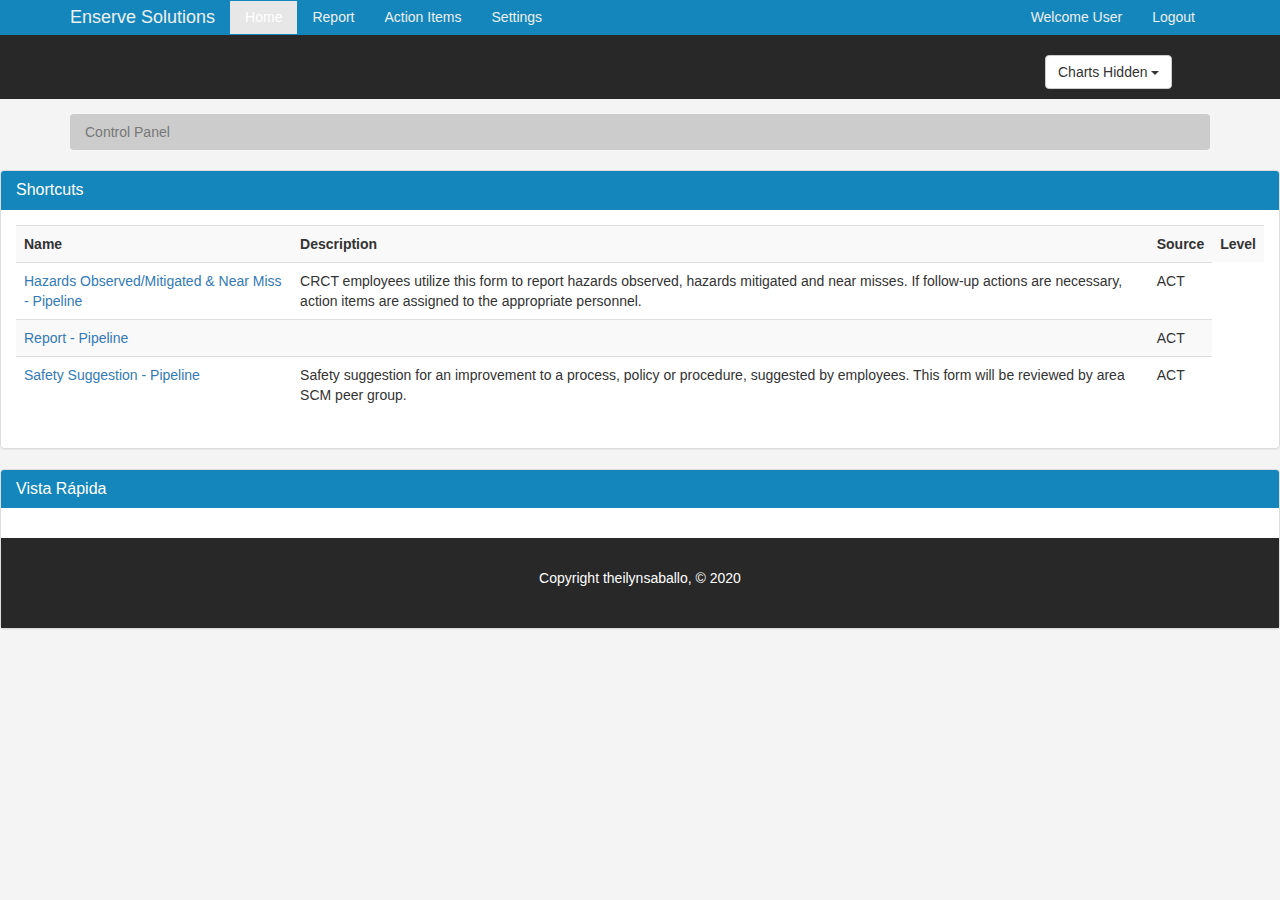
<file: index.html>
<!DOCTYPE html>
<html lang="es">
  <head>
    <meta charset="utf-8">
    <meta http-equiv="X-UA-Compatible" content="IE=edge">
    <meta name="viewport" content="width=device-width, initial-scale=1">
    <title>Frontline | Dashboard</title>
    <!-- Bootstrap core CSS -->
    <link href="css/bootstrap.min.css" rel="stylesheet">
    <link href="css/estilos.css" rel="stylesheet">
   
  </head>
  <body>

    <nav class="navbar navbar-default">
      <div class="container">
        <div class="navbar-header">
          <button type="button" class="navbar-toggle collapsed" data-toggle="collapse" data-target="#navbar" aria-expanded="false" aria-controls="navbar">
            <span class="sr-only">Toggle navigation</span>
            <span class="icon-bar"></span>
            <span class="icon-bar"></span>
            <span class="icon-bar"></span>
          </button>
          <a class="navbar-brand" href="#">Enserve Solutions</a>
        </div>
        <div id="navbar" class="collapse navbar-collapse">
          <ul class="nav navbar-nav">
            <li class="active"><a href="index.html">Home</a></li>
            <li><a href="paginas.html">Report</a></li>
            <li><a href="entradas.html">Action Items</a></li>
            <li><a href="usuarios.html">Settings</a></li>
          </ul>
          <ul class="nav navbar-nav navbar-right">
            <li><a href="#">Welcome User</a></li>
            <li><a href="login.html">Logout</a></li>
          </ul>
        </div><!--/.nav-collapse -->
      </div>
    </nav>
    <header id="header">
      <div class="container">
        <div class="row">
          <div class="col-md-10">
          </div>
          <div class="col-md-2">
            <div class="dropdown crear">
              <button class="btn btn-default dropdown-toggle" type="button" id="dropdownMenu1" data-toggle="dropdown" aria-haspopup="true" aria-expanded="true">
                Charts Hidden
                <span class="caret"></span>
              </button>
              <ul class="dropdown-menu" aria-labelledby="dropdownMenu1">
                
                <li><a href="#">Show Charts</a></li>
              </ul>
            </div>
          </div>
        </div>
      </div>
    </header>

    <section id="breadcrumb">
      <div class="container">
        <ol class="breadcrumb">
          <li class="active">Control Panel</li>
        </ol>
      </div>
    </section>
                <!-- shortcuts -->
              <div class="panel panel-default">
                <div class="panel-heading">
                  <h3 class="panel-title">Shortcuts</h3>
                </div>
                <div class="panel-body">
                  <table class="table table-striped table-hover">
                      <tr>
                        <th>Name</th>
                        <th>Description</th>
                        <th>Source</th>
                        <th>Level</th>

                      </tr>
                      <tr>
                        
                        <td><a href="table1.html">Hazards Observed/Mitigated & Near Miss - Pipeline </a></td>
                        <td>CRCT employees utilize this form to report hazards observed, hazards mitigated and near misses. If follow-up actions are necessary, action items are assigned to the appropriate personnel.     

                        </td>
                        <td>ACT</td>
                      </tr>
                      <tr>
                        <td><a href="table2.html">Report - Pipeline</a></td>
                        <td>               </td>
                        <td>ACT</td>
                      </tr>
                      <tr>
                        <td><a href="table.html">Safety Suggestion - Pipeline</a></td>
                        <td>Safety suggestion for an improvement to a process, policy or procedure, suggested by employees. This form will be reviewed by area SCM peer group.</td>
                        <td>ACT</td>
                      </tr>
                      
                      </tr>
                    </table>
                </div>
              </div>
          </div>
        </div>
      </div>
    </section>
    <!-- Event Details -->
    <div class="panel panel-default">
        <div class="panel-heading main-color-bg">
          <h3 class="panel-title">Vista Rápida</h3>
        </div>

    <footer id="footer">
      <p>Copyright theilynsaballo, &copy; 2020</p>
    </footer>

  <script>
     CKEDITOR.replace( 'editor1' );
 </script>

    <!-- Bootstrap core JavaScript
    ================================================== -->
    <!-- Placed at the end of the document so the pages load faster -->
    <script src="https://ajax.googleapis.com/ajax/libs/jquery/1.12.4/jquery.min.js"></script>
    <script src="js/bootstrap.min.js"></script>
  </body>
</html
</file>
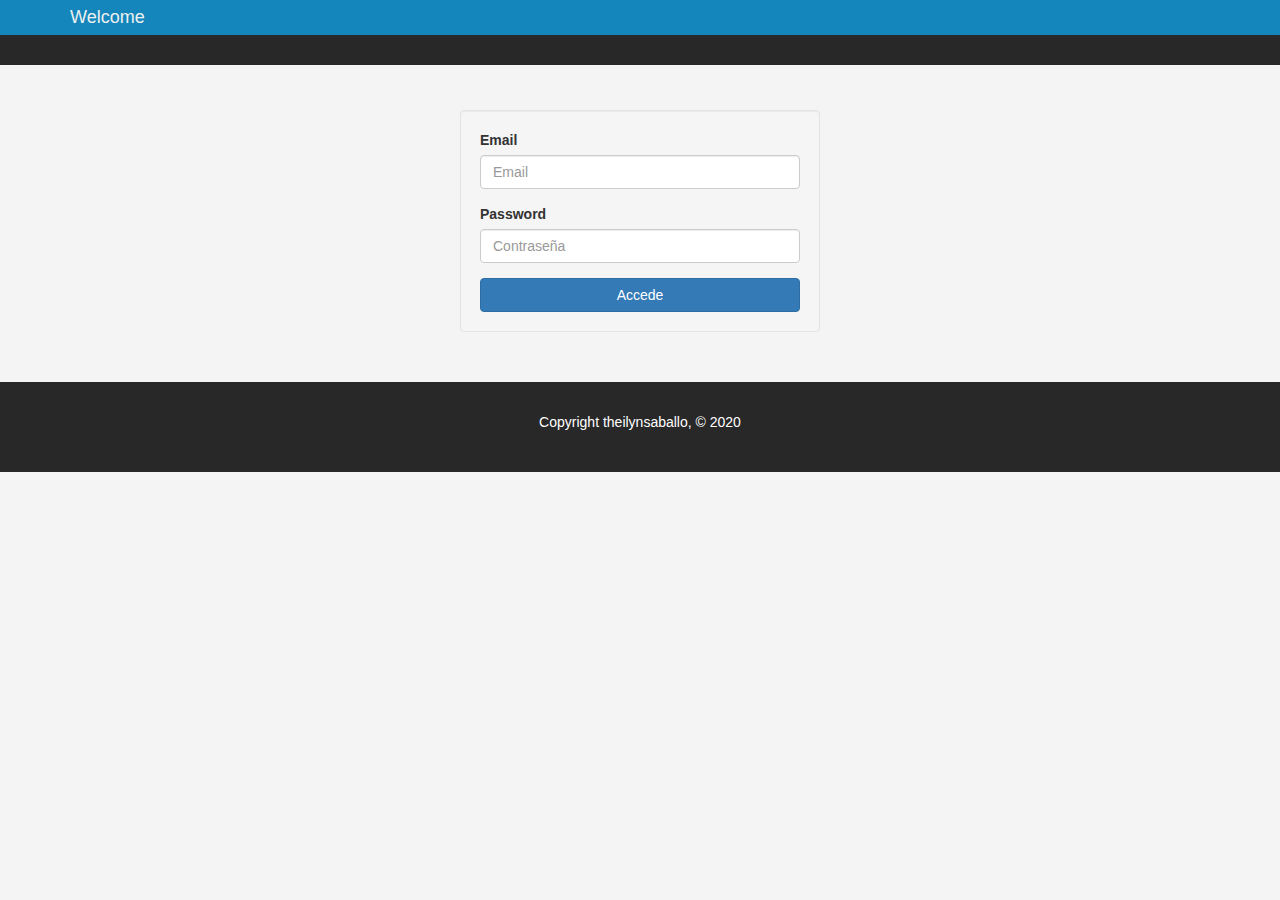
<file: login.html>
<!DOCTYPE html>
<html lang="es">
  <head>
    <meta charset="utf-8">
    <meta http-equiv="X-UA-Compatible" content="IE=edge">
    <meta name="viewport" content="width=device-width, initial-scale=1">
    <title>Enservesolutions | Welcome user</title>
    <!-- Bootstrap core CSS -->
    <link href="css/bootstrap.min.css" rel="stylesheet">
    <link href="css/estilos.css" rel="stylesheet">
    <script src="http://cdn.ckeditor.com/4.6.1/standard/ckeditor.js"></script>
  </head>
  <body>
    <form action="Connection.php" method="POST"></form>
    <nav class="navbar navbar-default">
      <div class="container">
        <div class="navbar-header">
          <button type="button" class="navbar-toggle collapsed" data-toggle="collapse" data-target="#navbar" aria-expanded="false" aria-controls="navbar">
            <span class="sr-only">Toggle navigation</span>
            <span class="icon-bar"></span>
            <span class="icon-bar"></span>
            <span class="icon-bar"></span>
          </button>
          <a class="navbar-brand" href="#">Welcome</a>
        </div>
        <div id="navbar" class="collapse navbar-collapse">

        </div><!--/.nav-collapse -->
      </div>
    </nav>

    <header id="header">
      <div class="container">
        <div class="row">
          <div class="col-md-12">
            <h1 class="text-center"> <small> </small></h1>
          </div>
        </div>
      </div>
    </header>

    <section id="main">
      <div class="container">
        <div class="row">
          <div class="col-md-4 col-md-offset-4">
            <form id="login" action="index.html" class="well">
                  <div class="form-group">
                    <label>Email</label>
                    <input type="text" class="form-control" placeholder="Email"Required>
                  </div>
                  <div class="form-group">
                    <label>Password</label>
                    <input type="password" class="form-control" placeholder="Contraseña"Required>
                  </div>
                  <button type="submit" class="btn btn-primary btn-block">Accede</button>
              </form>
          </div>
        </div>
      </div>
    </section>

    <footer id="footer">
      <p>Copyright theilynsaballo, &copy; 2020</p>
    </footer>

  <script>
     CKEDITOR.replace( 'editor1' );
 </script>

    <!-- Bootstrap core JavaScript
    ================================================== -->
    <!-- Placed at the end of the document so the pages load faster -->
    <script src="https://ajax.googleapis.com/ajax/libs/jquery/1.12.4/jquery.min.js"></script>
    <script src="js/bootstrap.min.js"></script>
  </body>
</html>
</file>
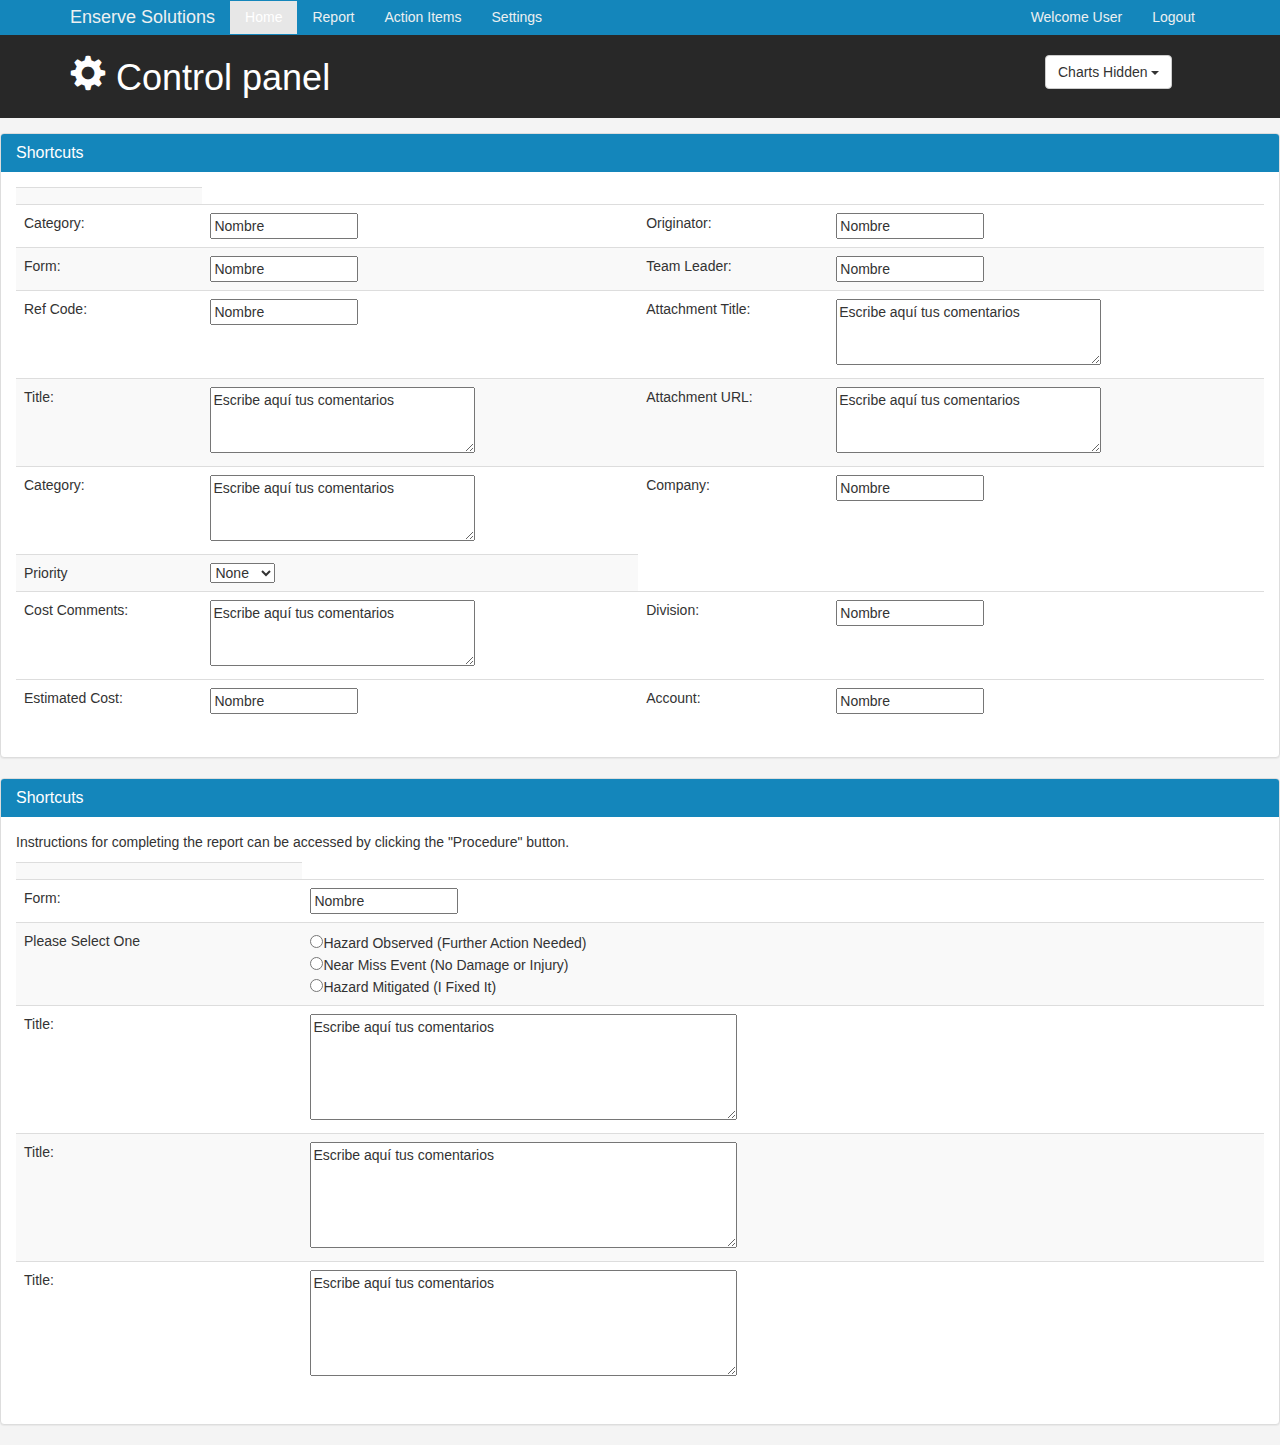
<file: table1.html>
<!DOCTYPE html>
<html lang="es">
  <head>
    <meta charset="utf-8">
    <meta http-equiv="X-UA-Compatible" content="IE=edge">
    <meta name="viewport" content="width=device-width, initial-scale=1">
    <title>Frontline | Dashboard</title>
    <!-- Bootstrap core CSS -->
    <link href="css/bootstrap.min.css" rel="stylesheet">
    <link href="css/estilos.css" rel="stylesheet">
    <script src="http://cdn.ckeditor.com/4.6.1/standard/ckeditor.js"></script>
  </head>
  <body>

    <nav class="navbar navbar-default">
      <div class="container">
        <div class="navbar-header">
          <button type="button" class="navbar-toggle collapsed" data-toggle="collapse" data-target="#navbar" aria-expanded="false" aria-controls="navbar">
            <span class="sr-only">Toggle navigation</span>
            <span class="icon-bar"></span>
            <span class="icon-bar"></span>
            <span class="icon-bar"></span>
          </button>
          <a class="navbar-brand" href="#">Enserve Solutions</a>
        </div>
        <div id="navbar" class="collapse navbar-collapse">
          <ul class="nav navbar-nav">
            <li class="active"><a href="index.html">Home</a></li>
            <li><a href="paginas.html">Report</a></li>
            <li><a href="entradas.html">Action Items</a></li>
            <li><a href="usuarios.html">Settings</a></li>
          </ul>
          <ul class="nav navbar-nav navbar-right">
            <li><a href="#">Welcome User</a></li>
            <li><a href="login.html">Logout</a></li>
          </ul>
        </div><!--/.nav-collapse -->
      </div>
    </nav>

    <header id="header">
      <div class="container">
        <div class="row">
          <div class="col-md-10">
            <h1><span class="glyphicon glyphicon-cog" aria-hidden="true"></span> Control panel </h1>
          </div>
          <div class="col-md-2">
            <div class="dropdown crear">
              <button class="btn btn-default dropdown-toggle" type="button" id="dropdownMenu1" data-toggle="dropdown" aria-haspopup="true" aria-expanded="true">
                Charts Hidden
                <span class="caret"></span>
              </button>
              <ul class="dropdown-menu" aria-labelledby="dropdownMenu1">
                
                <li><a href="#">Show Charts</a></li>
              </ul>
            </div>
          </div>
        </div>
      </div>
    </header>
         
    <!-- shortcuts -->
    <div class="panel panel-default">
        <div class="panel-heading">
          <h3 class="panel-title">Shortcuts</h3>
        </div>
        <div class="panel-body">
            <table class="table table-striped table-hover">
               <td class="notes">
            
                <tr>
                <td>Category:</td>    <td><input type="text" size="15" maxlength="30" value="Nombre" name="nombre"></td>     <td>Originator:</td>
                <td><input type="text" size="15" maxlength="30" value="Nombre" name="nombre"></td>
             </td>
            </tr> 
            
            <tr>
                <td>Form:</td>    <td><input type="text" size="15" maxlength="30" value="Nombre" name="nombre"></td>     <td>Team Leader:</td>
                <td><input type="text" size="15" maxlength="30" value="Nombre" name="nombre"></td>
             </td>
            </tr> 
            
            <tr>
                <td>Ref Code:</td>    <td><input type="text" size="15" maxlength="30" value="Nombre" name="nombre"></td>   <td>Attachment Title:</td><td><textarea name="comentarios" rows="3" cols="30">Escribe aquí tus comentarios</textarea></td>
             </td>
            </tr> 
            <tr>
            <td>Title:</td><td><textarea name="comentarios" rows="3" cols="30">Escribe aquí tus comentarios</textarea></td><td>Attachment URL:</td><td><textarea name="comentarios" rows="3" cols="30">Escribe aquí tus comentarios</textarea></td>
         </td>
        </tr> 
        <tr>
            <td>Category:</td><td><textarea name="comentarios" rows="3" cols="30">Escribe aquí tus comentarios</textarea></td><td>Company:</td>
            <td><input type="text" size="15" maxlength="30" value="Nombre" name="nombre"></td>
         </td>
        </tr> 
                  <tr>
               
                <td>Priority</td> 
                <td><select>
                    <option>None</option>
                    <option>Major</option>
                    <option>Minor</option>
                    <option>Siriuos</option>
                </select></td>
                <tr>
                    <td>Cost Comments:<td><textarea name="comentarios" rows="3" cols="30">Escribe aquí tus comentarios</textarea></td><td>Division:</td>
                    <td><input type="text" size="15" maxlength="30" value="Nombre" name="nombre"></td>
                    <tr>
                </td>
                </tr> 
                  <td>Estimated Cost:</td><td><input type="text" size="15" maxlength="30" value="Nombre" name="nombre"></td><td>Account:</td>
                  <td><input type="text" size="15" maxlength="30" value="Nombre" name="nombre"></td>
             
            </td>
            </tr> 
                
            </tr>
            
            
         
          </tr>
              
              </tr>
            </table>
        </div>
      </div>
  </div>
</div>
</div>
</section>
 <!-- shortcuts -->
 <div class="panel panel-default">
  <div class="panel-heading">
    <h3 class="panel-title">Shortcuts</h3>
  </div>
  <div class="panel-body">
      <table class="table table-striped table-hover">
         <td class="notes">
          <tr>
          <td>Form:</td><td><input type="text" size="15" maxlength="30" value="Nombre" name="nombre"></td>
        </td>
        </tr>
           
        <tr>
          <td>Please Select One</td><td><input type="radio" name="action" value="1">Hazard Observed (Further Action Needed)
              <br>
              <input type="radio" name="action" value="2">Near Miss Event (No Damage or Injury)
              <br>
              <input type="radio" name="action" value="3">Hazard Mitigated (I Fixed It)
            </td>
            </tr>
        
          <tr>
            <td>Title:</td><td><textarea name="comentarios" rows="5" cols="50">Escribe aquí tus comentarios</textarea></td>
         </td>
        </tr> 
        <tr>
          <td>Title:</td><td><textarea name="comentarios" rows="5" cols="50">Escribe aquí tus comentarios</textarea></td>
       </td>
      </tr> 
      <tr>
        <td>Title:</td><td><textarea name="comentarios" rows="5" cols="50">Escribe aquí tus comentarios</textarea></td>
     </td>
    </tr> 
     <p>Instructions for completing the report can be accessed by clicking the "Procedure" button.</p>
</html>
</file>
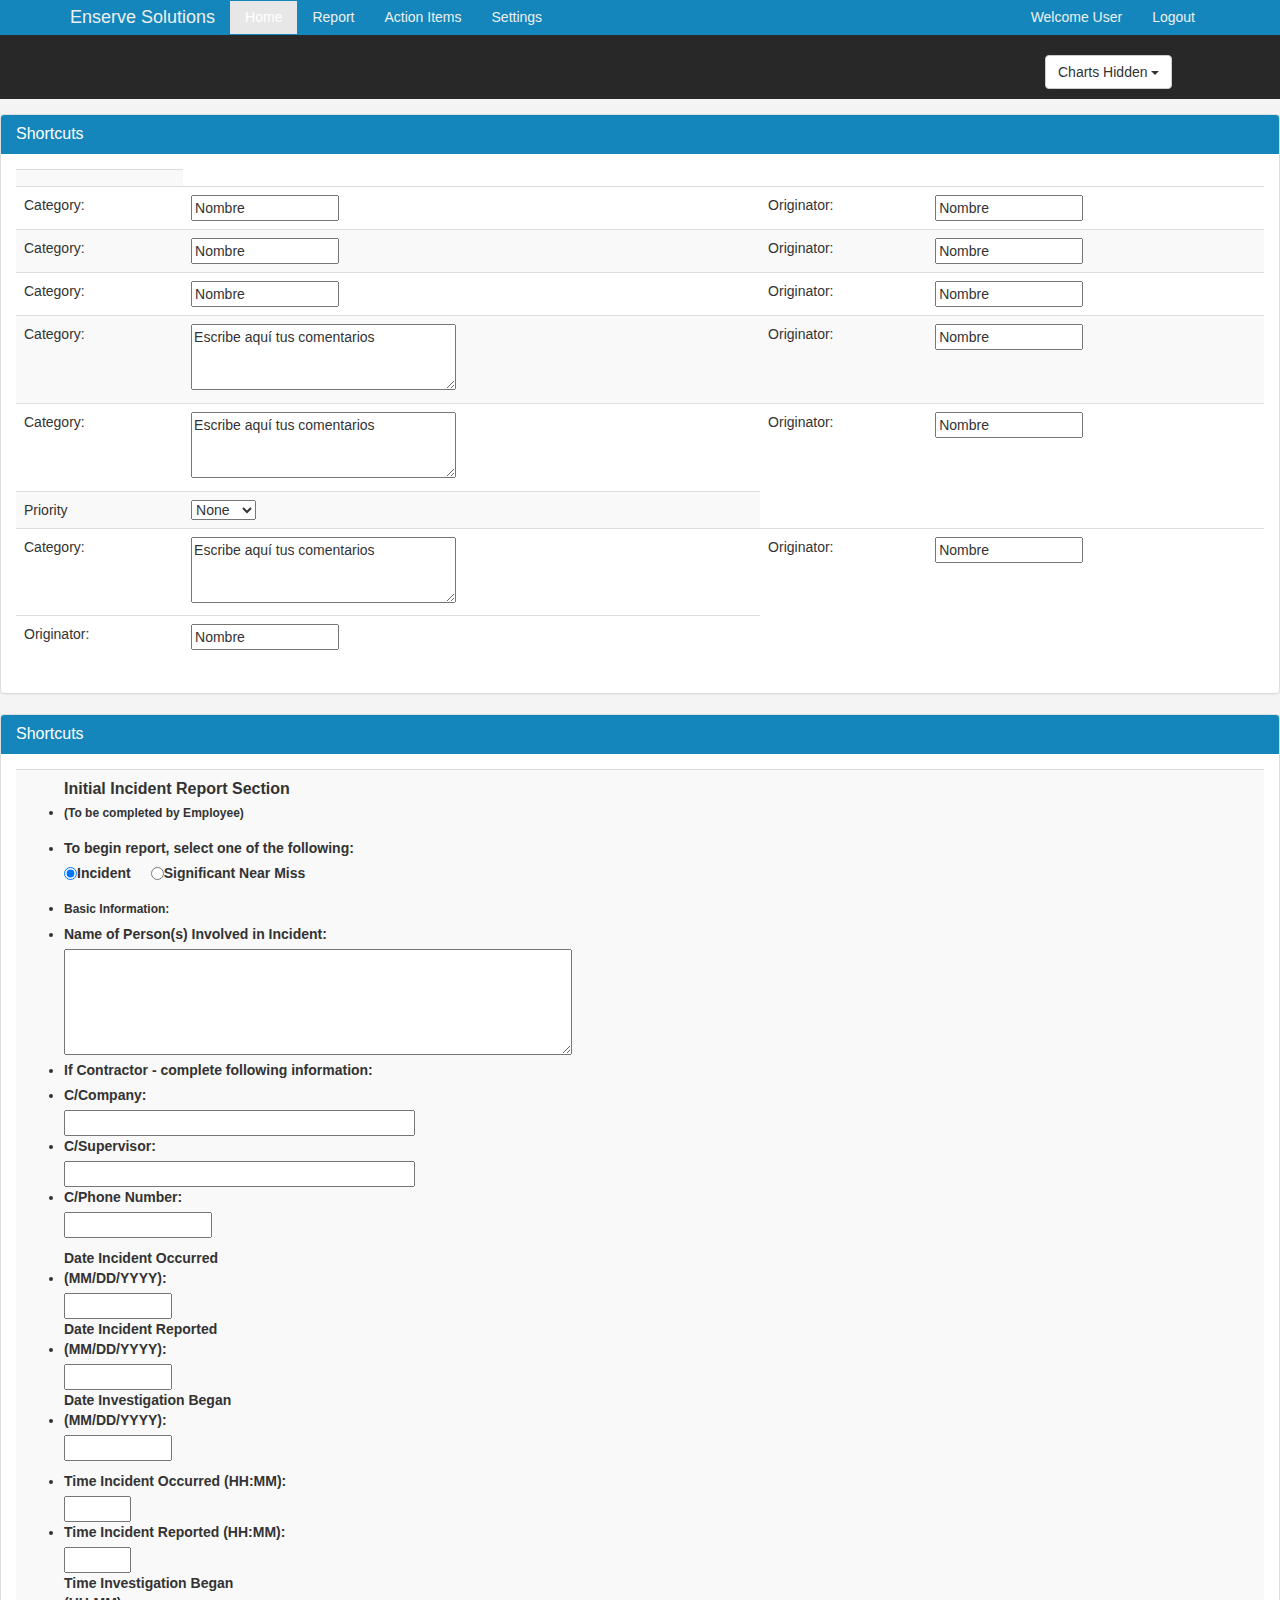
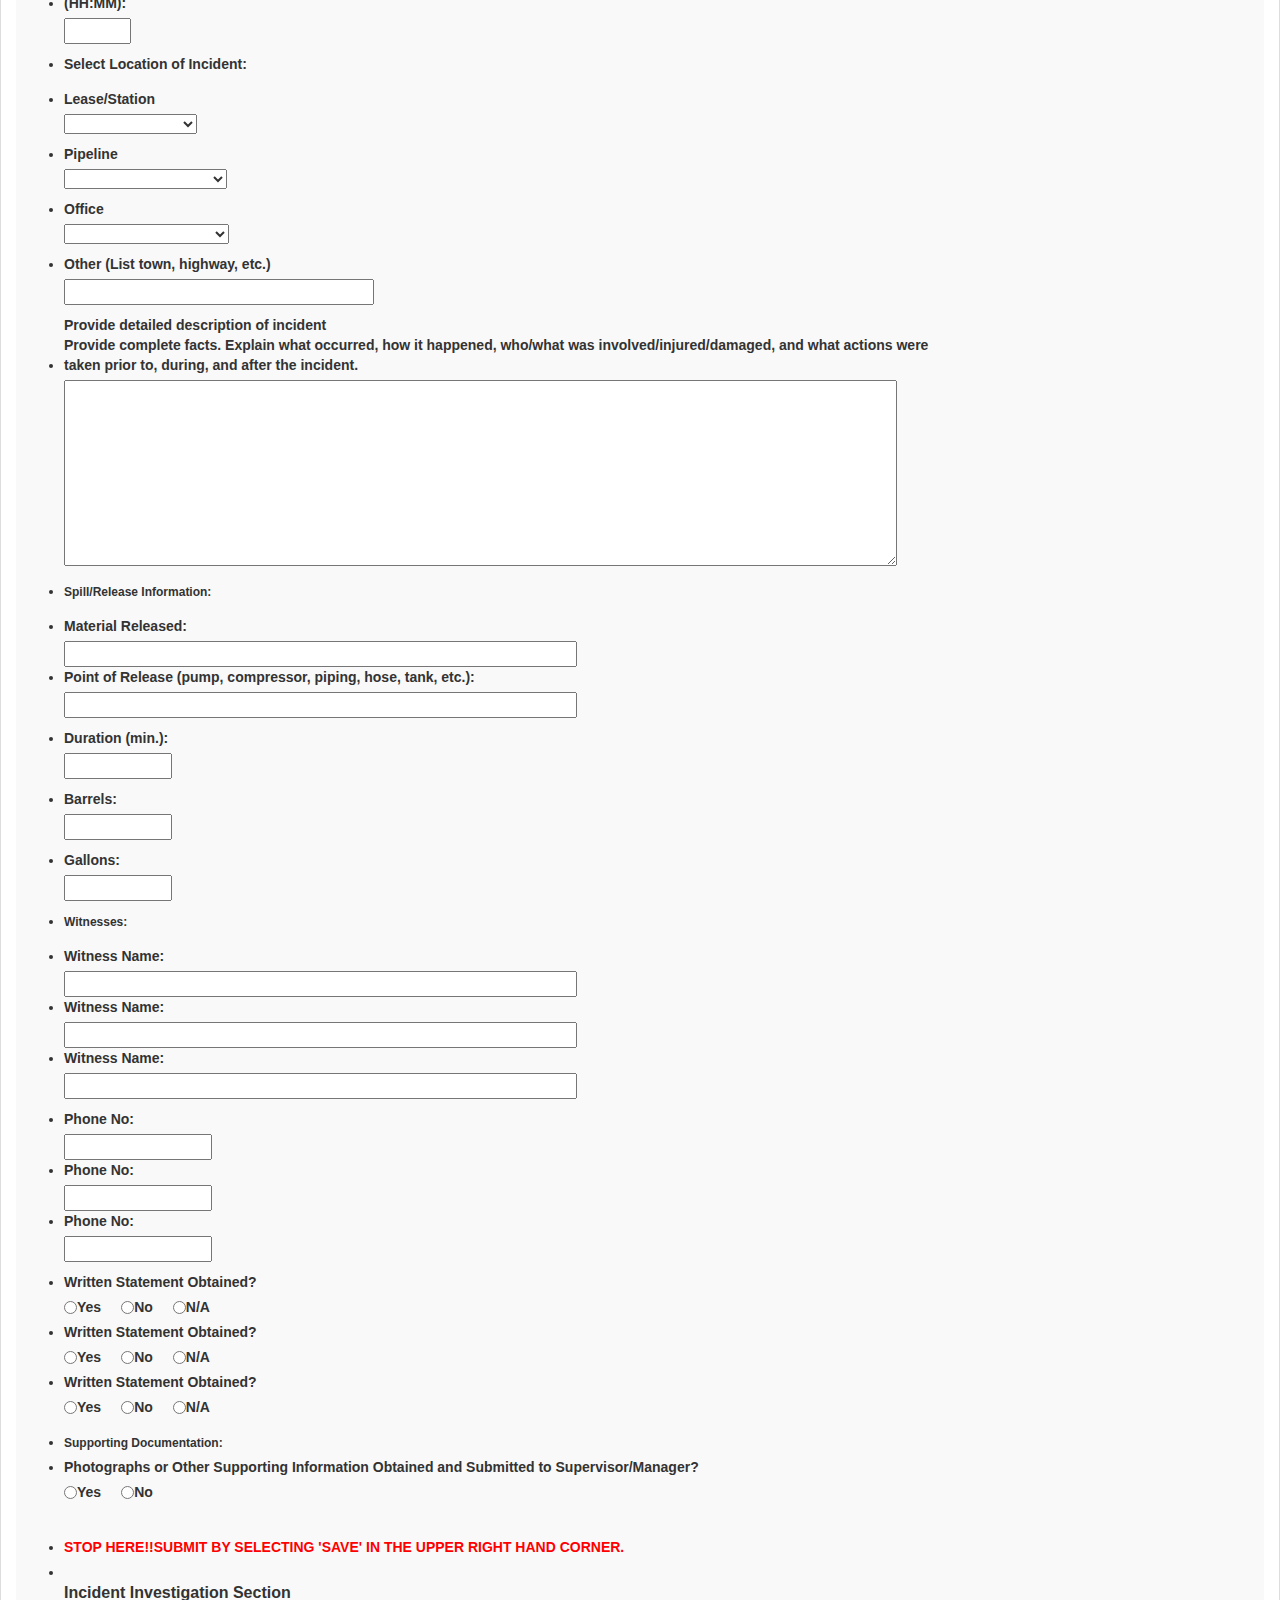
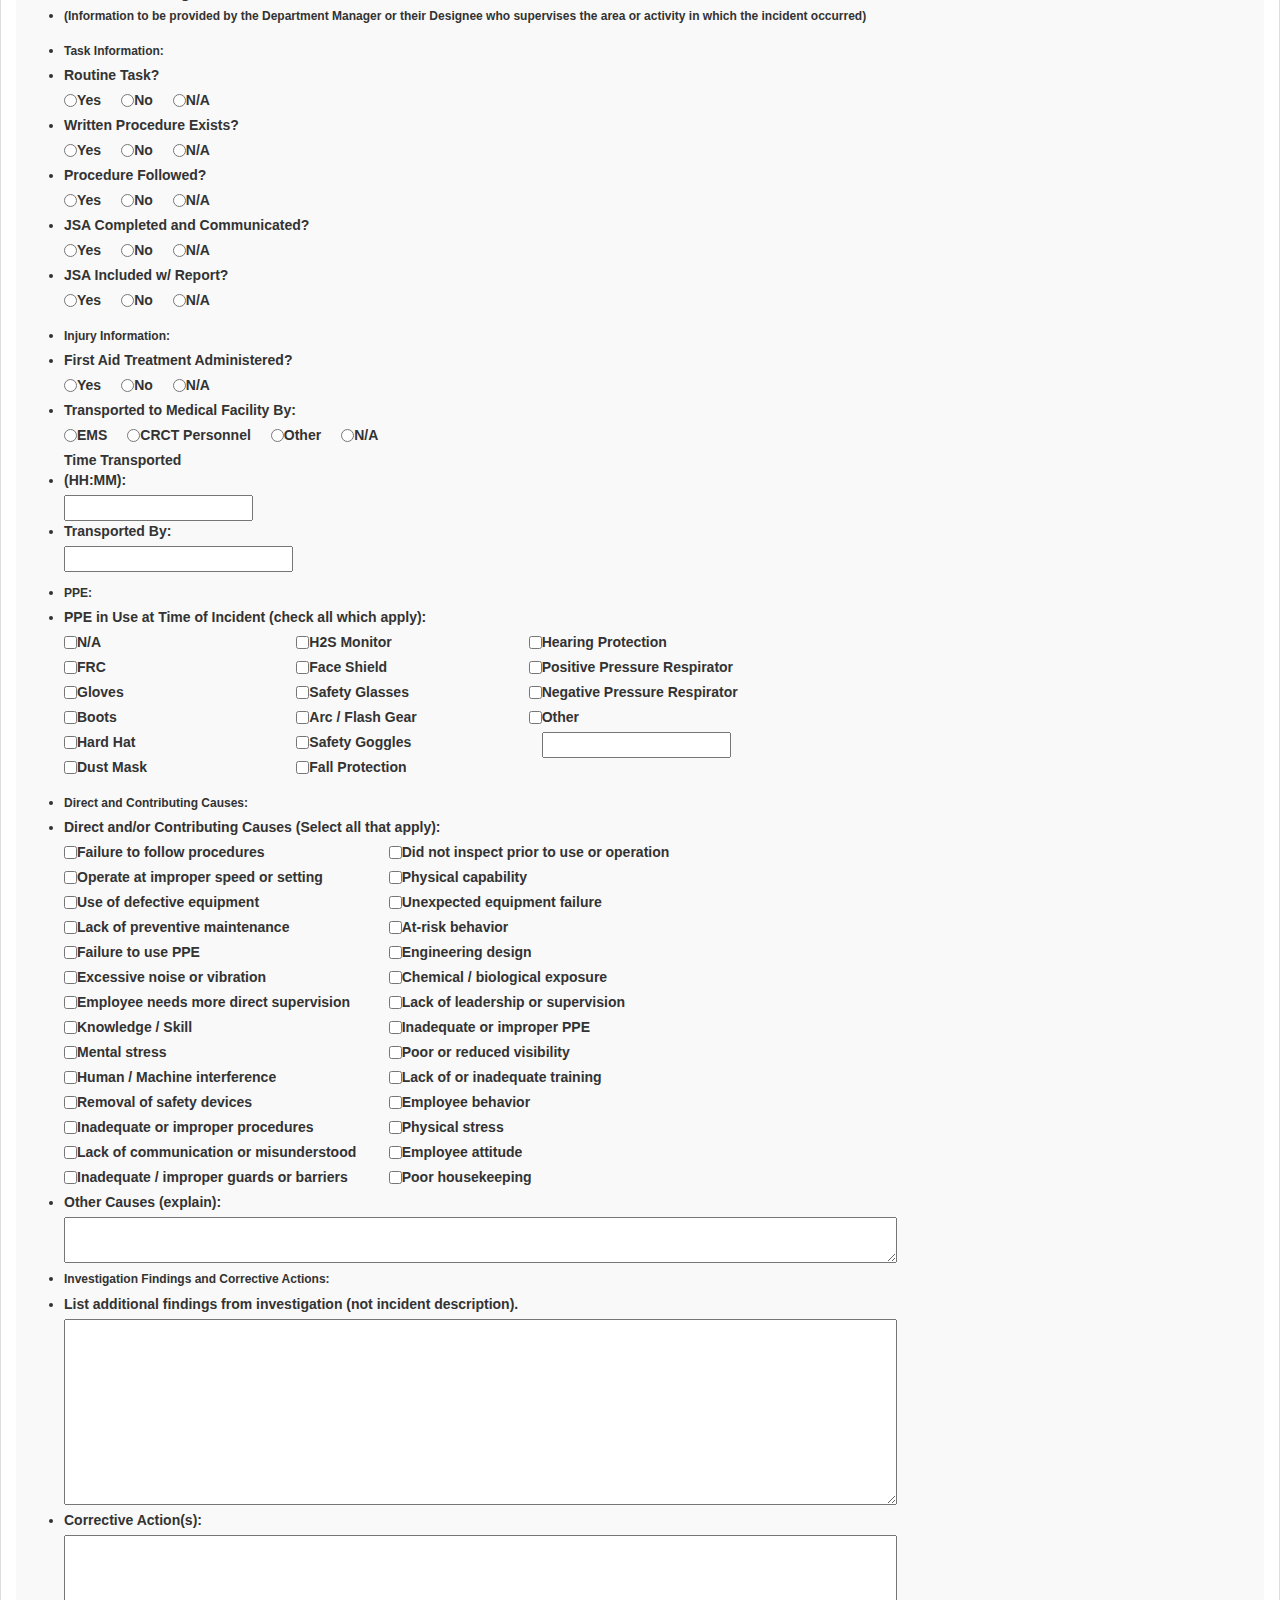
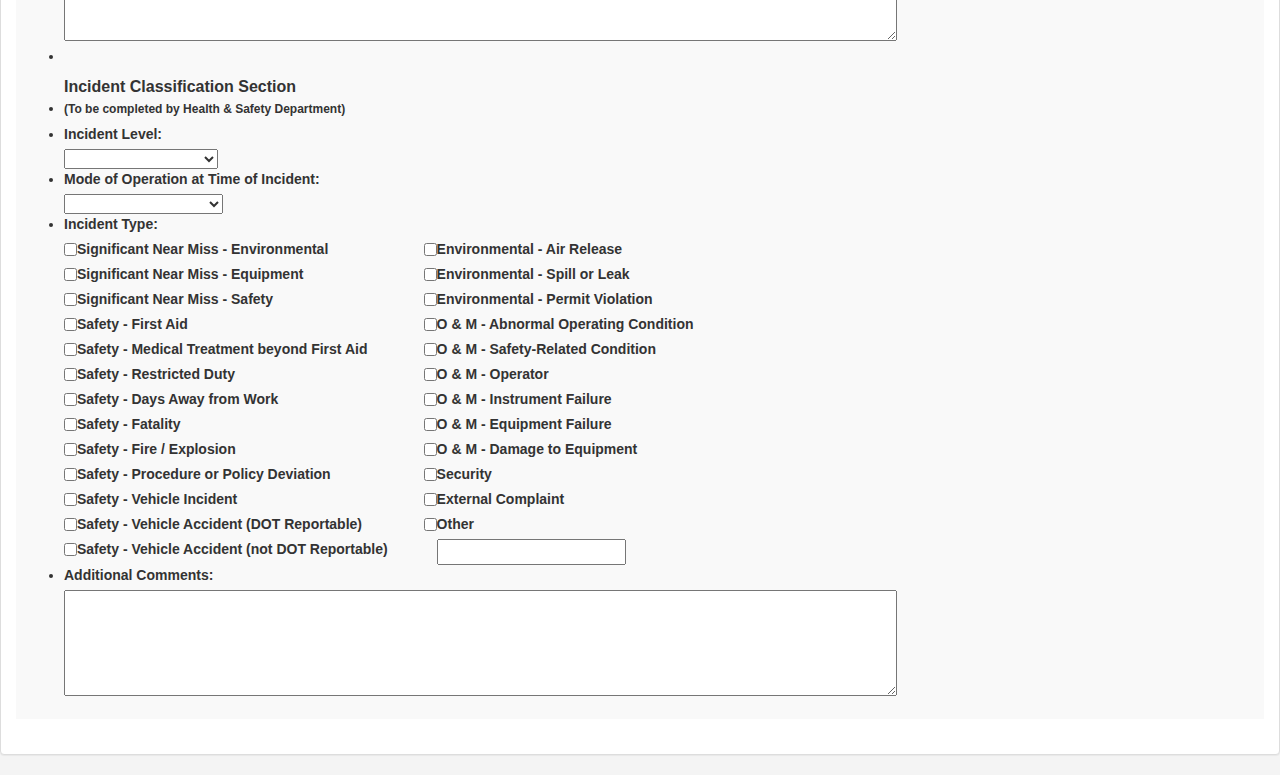
<file: table2.html>
<!DOCTYPE html>
<html lang="es">
  <head>
    <meta charset="utf-8">
    <meta http-equiv="X-UA-Compatible" content="IE=edge">
    <meta name="viewport" content="width=device-width, initial-scale=1">
    <title>Frontline | Dashboard</title>
    <!-- Bootstrap core CSS -->
    <link href="css/bootstrap.min.css" rel="stylesheet">
    <link href="css/estilos.css" rel="stylesheet">
    <script src="http://cdn.ckeditor.com/4.6.1/standard/ckeditor.js"></script>
  </head>
  <body>

    <nav class="navbar navbar-default">
      <div class="container">
        <div class="navbar-header">
          <button type="button" class="navbar-toggle collapsed" data-toggle="collapse" data-target="#navbar" aria-expanded="false" aria-controls="navbar">
            <span class="sr-only">Toggle navigation</span>
            <span class="icon-bar"></span>
            <span class="icon-bar"></span>
            <span class="icon-bar"></span>
          </button>
          <a class="navbar-brand" href="#">Enserve Solutions</a>
        </div>
        <div id="navbar" class="collapse navbar-collapse">
          <ul class="nav navbar-nav">
            <li class="active"><a href="index.html">Home</a></li>
            <li><a href="paginas.html">Report</a></li>
            <li><a href="entradas.html">Action Items</a></li>
            <li><a href="usuarios.html">Settings</a></li>
          </ul>
          <ul class="nav navbar-nav navbar-right">
            <li><a href="#">Welcome User</a></li>
            <li><a href="login.html">Logout</a></li>
          </ul>
        </div><!--/.nav-collapse -->
      </div>
    </nav>

    <header id="header">
      <div class="container">
        <div class="row">
          <div class="col-md-10">
          </div>
          <div class="col-md-2">
            <div class="dropdown crear">
              <button class="btn btn-default dropdown-toggle" type="button" id="dropdownMenu1" data-toggle="dropdown" aria-haspopup="true" aria-expanded="true">
                Charts Hidden
                <span class="caret"></span>
              </button>
              <ul class="dropdown-menu" aria-labelledby="dropdownMenu1">
                
                <li><a href="#">Show Charts</a></li>
              </ul>
            </div>
          </div>
        </div>
      </div>
    </header>
         
    <!-- shortcuts -->
    <div class="panel panel-default">
        <div class="panel-heading">
          <h3 class="panel-title">Shortcuts</h3>
        </div>
        <div class="panel-body">
            <table class="table table-striped table-hover">
               <td class="notes">
            
                <tr>
                <td>Category:</td>    <td><input type="text" size="15" maxlength="30" value="Nombre" name="nombre"></td>     <td>Originator:</td>
                <td><input type="text" size="15" maxlength="30" value="Nombre" name="nombre"></td>
             </td>
            </tr> 
            
            <tr>
                <td>Category:</td>    <td><input type="text" size="15" maxlength="30" value="Nombre" name="nombre"></td>     <td>Originator:</td>
                <td><input type="text" size="15" maxlength="30" value="Nombre" name="nombre"></td>
             </td>
            </tr> 
            
            <tr>
                <td>Category:</td>    <td><input type="text" size="15" maxlength="30" value="Nombre" name="nombre"></td>     <td>Originator:</td>
                <td><input type="text" size="15" maxlength="30" value="Nombre" name="nombre"></td>
             </td>
            </tr> 
            <tr>
            <td>Category:</td><td><textarea name="comentarios" rows="3" cols="30">Escribe aquí tus comentarios</textarea></td><td>Originator:</td>
            <td><input type="text" size="15" maxlength="30" value="Nombre" name="nombre"></td>
         </td>
        </tr> 
        <tr>
            <td>Category:</td><td><textarea name="comentarios" rows="3" cols="30">Escribe aquí tus comentarios</textarea></td><td>Originator:</td>
            <td><input type="text" size="15" maxlength="30" value="Nombre" name="nombre"></td>
         </td>
        </tr> 
                  <tr>
               
                <td>Priority</td> 
                <td><select>
                    <option>None</option>
                    <option>Major</option>
                    <option>Minor</option>
                    <option>Siriuos</option>
                </select></td>
                <tr>
                    <td>Category:</td><td><textarea name="comentarios" rows="3" cols="30">Escribe aquí tus comentarios</textarea></td><td>Originator:</td>
                    <td><input type="text" size="15" maxlength="30" value="Nombre" name="nombre"></td>
                    <tr>
                </td>
                </tr> 
                  <td>Originator:</td>
                <td><input type="text" size="15" maxlength="30" value="Nombre" name="nombre"></td>
             
            </td>
            </tr> 
                
            </tr>
            
            
         
          </tr>
              
              </tr>
            </table>
        </div>
      </div>
  </div>
</div>
</div>
</section>
 <!-- shortcuts -->
 <div class="panel panel-default">
  <div class="panel-heading">
    <h3 class="panel-title">Shortcuts</h3>
  </div>
  <div class="panel-body">
      <table class="table table-striped table-hover">
         <td class="notes">
          
<div id='rbform' class='rbl_frm2' style='display:block;min-width:930px;width:930px;'><ul  class='connectedSortable' style='width:98.4%;'><li  ><div class='lb'><label   class='t1' ><SPAN style="FONT-SIZE: 16px" data-mce-style="font-size: 16px;"><STRONG>Initial Incident Report Section<BR><SPAN style="FONT-SIZE: 12px" data-mce-style="font-size: 12px;">(To be completed by Employee)</SPAN></STRONG></SPAN></label></div></li></ul><ul  class='connectedSortable' style='width:392px;'><li  ><div class='lbldiv' ><div class='star'></div><label for='opt_100_5830'>To begin report, select one of the following:</label></div><div class='ctlTop'><table    ><tr><td valign='top'><table    ><tr><td class='oCtlH' valign='top'><input type='radio'  class='radio required'  data-parentid='5830' id='opt10098' name='5830' value='10098'  checked   /> </td><td   valign='top'><label for='opt10098'>Incident  </label></td><td width='20'></td><td class='oCtlH' valign='top'><input type='radio'  class='radio required'  data-parentid='5830' id='opt10099' name='5830' value='10099'   /> </td><td   valign='top'><label for='opt10099'>Significant Near Miss  </label></td><td width='20'></td></tr></table></td></tr></table></div></li></ul><ul  class='connectedSortable' style='width:98.4%;'><li  ><div class='lb'><label   class='t1' ><SPAN id=_mce_caret data-mce-bogus="true"><SPAN style="FONT-SIZE: 12px" data-mce-style="font-size: 12px;"><STRONG>Basic Information:</STRONG></SPAN></SPAN></label></div></li><li  ><div class='lbldiv' ><div class='star'></div><label for='3838'>Name of Person(s) Involved in Incident:</label></div><div class='ctlTop'><textarea  data-maxlength='3048'  rows='5'  cols='60'  class='textarea required'  name='3838' id='3838'  /></textarea></div></li><li  ><div class='lb'><label   class='t1' >If <strong>Contractor</strong>&nbsp;- complete following&nbsp;information:</label></div></li><li  ><div class='lbldiv'  style='width:135px;' ><label for='3488'>C/Company:</label></div><div class='ctlAuto'><input type='text'  class='text' name='3488' id='3488'  size='40'  maxlength='50'  value=''    /></div></li><li  ><div class='lbldiv'  style='width:147px;' ><label for='3489'>C/Supervisor:</label></div><div class='ctlAuto'><input type='text'  class='text' name='3489' id='3489'  size='40'  maxlength='50'  value=''    /></div></li><li  ><div class='lbldiv'  style='width:170px;' ><label for='3490'>C/Phone Number:</label></div><div class='ctlAuto'><input type='text'  class='text' name='3490' id='3490'  size='15'  maxlength='15'  value=''    /></div></li></ul><ul  class='connectedSortable' style='width:440px;'><li  ><div class='lbldiv'  style='width:259px;' ><div class='star'></div><label for='3116'>Date Incident Occurred (MM/DD/YYYY):</label></div><div class='ctlAuto'><input type='text'  class='datetime required' name='3116' id='3116'  size='10'  maxlength='20'  value=''    /></div></li><li  ><div class='lbldiv'  style='width:259px;' ><div class='star'></div><label for='3118'>Date Incident Reported (MM/DD/YYYY):</label></div><div class='ctlAuto'><input type='text'  class='datetime required' name='3118' id='3118'  size='10'  maxlength='20'  value=''    /></div></li><li  ><div class='lbldiv'  style='width:259px;' ><label for='3119'>Date Investigation Began (MM/DD/YYYY):</label></div><div class='ctlAuto'><input type='text'  class='datetime' name='3119' id='3119'  size='10'  maxlength='20'  value=''    /></div></li></ul><ul  class='connectedSortable' style='width:470px;'><li  ><div class='lbldiv'  style='width:225px;' ><label for='3117'>Time Incident Occurred (HH:MM):</label></div><div class='ctlAuto'>
  <input type='text'  class='time' name='3117' id='3117'  size='5'  maxlength='8'  value=''    /></div></li><li  ><div class='lbldiv'  style='width:225px;' ><label for='3839'>Time Incident Reported (HH:MM):</label></div><div class='ctlAuto'><input type='text'  class='time' name='3839' id='3839'  size='5'  maxlength='8'  value=''    /></div></li><li  ><div class='lbldiv'  style='width:225px;' ><label for='3840'>Time Investigation Began (HH:MM):</label></div><div class='ctlAuto'><input type='text'  class='time' name='3840' id='3840'  size='5'  maxlength='8'  value=''    /></div></li></ul><ul  class='connectedSortable' style='width:98.4%;'><li  ><div class='lb'><label   class='t1' ><STRONG>Select Location of Incident:</STRONG></label></div></li></ul><ul  class='connectedSortable' style='width:191px;'><li  ><div class='lbldiv' ><label for='lst_100_3514'>Lease/Station</label></div><div class='ctlTop'><select  class='dropdown'  id='3514' name='3514'  ><option value='0'   id='3514_st' > </option><option  id='opt6624' value='6624'> Lease Site</option><option  id='opt6625' value='6625'> Unloading Station</option></select></div></li></ul><ul  class='connectedSortable' style='width:233px;'><li  ><div class='lbldiv' ><label for='lst_100_3483'>Pipeline</label></div><div class='ctlTop'><select  class='dropdown'  id='3483' name='3483'  ><option value='0'   id='3483_st' > </option><option  id='opt6582' value='6582'> Phillipsburg - Plainville</option><option  id='opt6583' value='6583'> Valley 6"</option><option  id='opt6584' value='6584'> Valley 8"</option><option  id='opt6585' value='6585'> Shidler - Hooser</option><option  id='opt6586' value='6586'> Hooser - Broome</option><option  id='opt6587' value='6587'> Broome 12"</option><option  id='opt6588' value='6588'> Broome 16"</option><option  id='opt6589' value='6589'> Humboldt - Broome</option><option  id='opt6590' value='6590'> Kelley - Barnsdall</option><option  id='opt6591' value='6591'> Barnsdall - Broome</option><option  id='opt6592' value='6592'> ETF - Refinery</option></select></div></li></ul><ul  class='connectedSortable' style='width:210px;'><li  ><div class='lbldiv' ><label for='lst_100_3484'>Office</label></div><div class='ctlTop'><select  class='dropdown'  id='3484' name='3484'  ><option value='0'   id='3484_st' > </option><option  id='opt6593' value='6593'> Bartlesville</option><option  id='opt6594' value='6594'> Bartlesville Truck Shop</option><option  id='opt6595' value='6595'> Iola</option><option  id='opt6596' value='6596'> Paul's Valley</option><option  id='opt6597' value='6597'> Plainville</option><option  id='opt6598' value='6598'> Winfield</option></select></div></li></ul><ul  class='connectedSortable' style='width:266px;'><li  ><div class='lbldiv' ><label for='3517'>Other (List town, highway, etc.)</label></div><div class='ctlTop'><input type='text'  class='text' name='3517' id='3517'  size='35'  maxlength='50'  value=''    /></div></li></ul><ul  class='connectedSortable' style='width:914px;'><li  ><div class='lbldiv'  style='width:876px;' ><div class='star'></div><label for='3127'><strong>Provide detailed description of incident</strong><br>Provide complete facts. Explain <strong>what</strong> occurred, <strong>how</strong> it happened, <strong>who/what</strong> was involved/injured/damaged, and <strong>what</strong> actions were taken prior to, during, and after the incident.</label></div><div class='ctlTop'><textarea  data-maxlength='3048'  rows='9'  cols='100'  class='textarea required'  name='3127' id='3127'  /></textarea></div></li></ul><ul  class='connectedSortable' style='width:98.4%;'><li  ><div class='lb'><label   class='t1' >
    <SPAN style="FONT-SIZE: 12px" data-mce-style="font-size: 12px;"><STRONG>Spill/Release Information:</STRONG></SPAN></label></div></li></ul><ul  class='connectedSortable' style='width:461px;'><li  ><div class='lbldiv' ><label for='3129'>Material Released:</label></div><div class='ctlTop'><input type='text'  class='text' name='3129' id='3129'  size='60'  maxlength='60'  value=''    /></div></li><li  ><div class='lbldiv'  style='width:412px;' ><label for='3128'>Point of Release (pump, compressor, piping, hose, tank,&nbsp;etc.):</label></div><div class='ctlTop'><input type='text'  class='text' name='3128' id='3128'  size='60'  maxlength='60'  value=''    /></div></li></ul><ul  class='connectedSortable' style='width:156px;'><li  ><div class='lbldiv' ><label for='3131'>Duration (min.):</label></div><div class='ctlTop'><input type='text'  class='numeric' name='3131' id='3131'  size='10'  maxlength='10'  value=''    /></div></li></ul><ul  class='connectedSortable' style='width:136px;'><li  ><div class='lbldiv' ><label for='3130'>Barrels:</label></div><div class='ctlTop'><input type='text'  class='numeric' name='3130' id='3130'  size='10'  maxlength='10'  value=''    /></div></li></ul><ul  class='connectedSortable' style='width:146px;'><li  ><div class='lbldiv' ><label for='3315'>Gallons:</label></div><div class='ctlTop'><input type='text'  class='numeric' name='3315' id='3315'  size='10'  maxlength='10'  value=''    /></div></li></ul><ul  class='connectedSortable' style='width:98.4%;'><li  ><div class='lb'><label   class='t1' ><SPAN id=_mce_caret data-mce-bogus="true"><SPAN style="FONT-SIZE: 12px" data-mce-style="font-size: 12px;"><STRONG>Witnesses:</STRONG></SPAN></SPAN></label></div></li></ul><ul  class='connectedSortable' style='width:487px;'><li  ><div class='lbldiv' ><label for='3132'>Witness Name:</label></div><div class='ctlTop'><input type='text'  class='text' name='3132' id='3132'  size='60'  maxlength='60'  value=''    /></div></li><li  ><div class='lbldiv' ><label for='3133'>Witness Name:</label></div><div class='ctlTop'><input type='text'  class='text' name='3133' id='3133'  size='60'  maxlength='60'  value=''    /></div></li><li  ><div class='lbldiv' ><label for='3134'>Witness Name:</label></div><div class='ctlTop'><input type='text'  class='text' name='3134' id='3134'  size='60'  maxlength='60'  value=''    /></div></li></ul><ul  class='connectedSortable' style='width:166px;'><li  ><div class='lbldiv' ><label for='3135'>Phone No:</label></div><div class='ctlTop'><input type='text'  class='text' name='3135' id='3135'  size='15'  maxlength='15'  value=''    /></div></li><li  ><div class='lbldiv' ><label for='3493'>Phone No:</label></div><div class='ctlTop'><input type='text'  class='text' name='3493' id='3493'  size='15'  maxlength='15'  value=''    /></div></li><li  ><div class='lbldiv' ><label for='3137'>Phone No:</label></div><div class='ctlTop'><input type='text'  class='text' name='3137' id='3137'  size='15'  maxlength='15'  value=''    /></div></li></ul><ul  class='connectedSortable' style='width:254px;'><li  ><div class='lbldiv' ><label for='opt_100_3138'>Written Statement Obtained?</label></div><div class='ctlTop'><table    ><tr><td valign='top'><table    ><tr><td class='oCtlH' valign='top'><input type='radio'  class='radio'  data-parentid='3138' id='opt5797' name='3138' value='5797'   /> </td><td   valign='top'><label for='opt5797'>Yes  </label></td><td width='20'></td><td class='oCtlH' valign='top'><input type='radio'  class='radio'  data-parentid='3138' id='opt5798' name='3138' value='5798'   /> </td><td   valign='top'><label for='opt5798'>No  </label></td><td width='20'>
    </td><td class='oCtlH' valign='top'><input type='radio'  class='radio'  data-parentid='3138' id='opt5799' name='3138' value='5799'   /> </td><td   valign='top'><label for='opt5799'>N/A  </label></td><td width='20'></td></tr></table></td></tr></table></div></li><li  ><div class='lbldiv' ><label for='opt_100_3139'>Written Statement Obtained?</label></div><div class='ctlTop'><table    ><tr><td valign='top'><table    ><tr><td class='oCtlH' valign='top'><input type='radio'  class='radio'  data-parentid='3139' id='opt5800' name='3139' value='5800'   /> </td><td   valign='top'><label for='opt5800'>Yes  </label></td><td width='20'></td><td class='oCtlH' valign='top'><input type='radio'  class='radio'  data-parentid='3139' id='opt5801' name='3139' value='5801'   /> </td><td   valign='top'><label for='opt5801'>No  </label></td><td width='20'></td><td class='oCtlH' valign='top'><input type='radio'  class='radio'  data-parentid='3139' id='opt5802' name='3139' value='5802'   /> </td><td   valign='top'><label for='opt5802'>N/A  </label></td><td width='20'></td></tr></table></td></tr></table></div></li><li  ><div class='lbldiv' ><label for='opt_100_3140'>Written Statement Obtained?</label></div><div class='ctlTop'><table    ><tr><td valign='top'><table    ><tr><td class='oCtlH' valign='top'><input type='radio'  class='radio'  data-parentid='3140' id='opt5803' name='3140' value='5803'   /> </td><td   valign='top'><label for='opt5803'>Yes  </label></td><td width='20'></td><td class='oCtlH' valign='top'><input type='radio'  class='radio'  data-parentid='3140' id='opt5804' name='3140' value='5804'   /> </td><td   valign='top'><label for='opt5804'>No  </label></td><td width='20'></td><td class='oCtlH' valign='top'><input type='radio'  class='radio'  data-parentid='3140' id='opt5805' name='3140' value='5805'   /> </td><td   valign='top'><label for='opt5805'>N/A  </label></td><td width='20'></td></tr></table></td></tr></table></div></li></ul><ul  class='connectedSortable' style='width:914px;'><li  ><div class='lb'><label   class='t1' ><SPAN id=_mce_caret data-mce-bogus="true"><SPAN style="FONT-SIZE: 12px" data-mce-style="font-size: 12px;"><STRONG>Supporting Documentation:</STRONG></SPAN></SPAN></label></div></li><li  ><div class='lbldiv' ><label for='opt_100_3531'>Photographs or Other Supporting Information Obtained and Submitted to Supervisor/Manager?</label></div><div class='ctlAuto'><table    ><tr><td valign='top'><table    ><tr><td class='oCtlH' valign='top'><input type='radio'  class='radio'  data-parentid='3531' id='opt6627' name='3531' value='6627'   /> </td><td   valign='top'><label for='opt6627'>Yes  </label></td><td width='20'></td><td class='oCtlH' valign='top'><input type='radio'  class='radio'  data-parentid='3531' id='opt6628' name='3531' value='6628'   /> </td><td   valign='top'><label for='opt6628'>No  </label></td><td width='20'></td></tr></table></td></tr></table></div></li></ul><ul  class='connectedSortable' style='width:910px;'><li  ><div class='lb'><label   class='t1' ><SPAN style="COLOR: #ff0000" data-mce-style="color: #ff0000;"><STRONG><SPAN style="TEXT-DECORATION: underline" data-mce-style="text-decoration: underline;"></SPAN><BR>STOP HERE!!SUBMIT BY SELECTING 'SAVE' IN THE UPPER RIGHT HAND CORNER.</STRONG></SPAN></label></div></li><li class='liline'><div  class='solid' /></li><li  ><div class='lb'><label   class='t1' ><STRONG><SPAN style="FONT-SIZE: 16px" data-mce-style="font-size: 16px;">Incident Investigation Section</SPAN><BR><SPAN style="FONT-SIZE: 12px" data-mce-style="font-size: 12px;">(Information to be&nbsp;provided by the Department Manager or their Designee who&nbsp;supervises the area or activity in which&nbsp;the incident occurred)</SPAN><BR></STRONG></label></div></li></ul><ul  class='connectedSortable' style='width:48.9%;'><li  ><div class='lb'><label   class='t1' ><SPAN style="FONT-SIZE: 12px" data-mce-style="font-size: 12px;"><STRONG>Task Information:</STRONG></SPAN>
    </label></div></li><li  ><div class='lbldiv' ><label for='opt_100_3158'>Routine Task?</label></div><div class='ctlTop'><table    ><tr><td valign='top'><table    ><tr><td class='oCtlH' valign='top'><input type='radio'  class='radio'  data-parentid='3158' id='opt5827' name='3158' value='5827'   /> </td><td   valign='top'><label for='opt5827'>Yes  </label></td><td width='20'></td><td class='oCtlH' valign='top'><input type='radio'  class='radio'  data-parentid='3158' id='opt5828' name='3158' value='5828'   /> </td><td   valign='top'><label for='opt5828'>No  </label></td><td width='20'></td><td class='oCtlH' valign='top'><input type='radio'  class='radio'  data-parentid='3158' id='opt5829' name='3158' value='5829'   /> </td><td   valign='top'><label for='opt5829'>N/A  </label></td><td width='20'></td></tr></table></td></tr></table></div></li><li  ><div class='lbldiv' ><label for='opt_100_3156'>Written Procedure Exists?</label></div><div class='ctlTop'><table    ><tr><td valign='top'><table    ><tr><td class='oCtlH' valign='top'><input type='radio'  class='radio'  data-parentid='3156' id='opt5821' name='3156' value='5821'   /> </td><td   valign='top'><label for='opt5821'>Yes  </label></td><td width='20'></td><td class='oCtlH' valign='top'><input type='radio'  class='radio'  data-parentid='3156' id='opt5822' name='3156' value='5822'   /> </td><td   valign='top'><label for='opt5822'>No  </label></td><td width='20'></td><td class='oCtlH' valign='top'><input type='radio'  class='radio'  data-parentid='3156' id='opt5823' name='3156' value='5823'   /> </td><td   valign='top'><label for='opt5823'>N/A  </label></td><td width='20'></td></tr></table></td></tr></table></div></li><li  ><div class='lbldiv' ><label for='opt_100_3157'>Procedure Followed?</label></div><div class='ctlTop'><table    ><tr><td valign='top'><table    ><tr><td class='oCtlH' valign='top'><input type='radio'  class='radio'  data-parentid='3157' id='opt5824' name='3157' value='5824'   /> </td><td   valign='top'><label for='opt5824'>Yes  </label></td><td width='20'></td><td class='oCtlH' valign='top'><input type='radio'  class='radio'  data-parentid='3157' id='opt5825' name='3157' value='5825'   /> </td><td   valign='top'><label for='opt5825'>No  </label></td><td width='20'></td><td class='oCtlH' valign='top'><input type='radio'  class='radio'  data-parentid='3157' id='opt5826' name='3157' value='5826'   /> </td><td   valign='top'><label for='opt5826'>N/A  </label></td><td width='20'></td></tr></table></td></tr></table></div></li><li  ><div class='lbldiv' ><label for='opt_100_3154'>JSA Completed and Communicated?</label></div><div class='ctlTop'><table    ><tr><td valign='top'><table    ><tr><td class='oCtlH' valign='top'><input type='radio'  class='radio'  data-parentid='3154' id='opt5815' name='3154' value='5815'   /> </td><td   valign='top'><label for='opt5815'>Yes  </label></td><td width='20'></td><td class='oCtlH' valign='top'><input type='radio'  class='radio'  data-parentid='3154' id='opt5816' name='3154' value='5816'   /> </td><td   valign='top'><label for='opt5816'>No  </label></td><td width='20'></td><td class='oCtlH' valign='top'><input type='radio'  class='radio'  data-parentid='3154' id='opt5817' name='3154' value='5817'   /> </td><td   valign='top'><label for='opt5817'>N/A  </label></td><td width='20'></td></tr></table></td></tr></table></div></li><li  ><div class='lbldiv' ><label for='opt_100_3155'>JSA Included w/ Report?</label></div><div class='ctlTop'><table    ><tr><td valign='top'><table    ><tr><td class='oCtlH' valign='top'><input type='radio'  class='radio'  data-parentid='3155' id='opt5818' name='3155' value='5818'   /> </td><td   valign='top'><label for='opt5818'>Yes  </label></td><td width='20'></td><td class='oCtlH' valign='top'><input type='radio'  class='radio'  data-parentid='3155' id='opt5819' name='3155' value='5819'   /> </td><td   valign='top'><label for='opt5819'>No  </label></td><td width='20'>
    </td><td class='oCtlH' valign='top'><input type='radio'  class='radio'  data-parentid='3155' id='opt5820' name='3155' value='5820'   /> </td><td   valign='top'><label for='opt5820'>N/A  </label></td><td width='20'></td></tr></table></td></tr></table></div></li></ul><ul  class='connectedSortable' style='width:48.9%;'><li  ><div class='lb'><label   class='t1' ><SPAN style="FONT-SIZE: 12px" data-mce-style="font-size: 12px;"><STRONG>Injury Information:</STRONG></SPAN></label></div></li><li  ><div class='lbldiv' ><label for='opt_100_3150'>First Aid Treatment Administered?</label></div><div class='ctlTop'><table    ><tr><td valign='top'><table    ><tr><td class='oCtlH' valign='top'><input type='radio'  class='radio'  data-parentid='3150' id='opt5808' name='3150' value='5808'   /> </td><td   valign='top'><label for='opt5808'>Yes  </label></td><td width='20'></td><td class='oCtlH' valign='top'><input type='radio'  class='radio'  data-parentid='3150' id='opt5809' name='3150' value='5809'   /> </td><td   valign='top'><label for='opt5809'>No  </label></td><td width='20'></td><td class='oCtlH' valign='top'><input type='radio'  class='radio'  data-parentid='3150' id='opt5810' name='3150' value='5810'   /> </td><td   valign='top'><label for='opt5810'>N/A  </label></td><td width='20'></td></tr></table></td></tr></table></div></li><li  ><div class='lbldiv' ><label for='opt_100_3151'>Transported to Medical Facility By:</label></div><div class='ctlTop'><table    ><tr><td valign='top'><table    ><tr><td class='oCtlH' valign='top'><input type='radio'  class='radio'  data-parentid='3151' id='opt5813' name='3151' value='5813'   /> </td><td   valign='top'><label for='opt5813'>EMS  </label></td><td width='20'></td><td class='oCtlH' valign='top'><input type='radio'  class='radio'  data-parentid='3151' id='opt5812' name='3151' value='5812'   /> </td><td   valign='top'><label for='opt5812'>CRCT Personnel  </label></td><td width='20'></td><td class='oCtlH' valign='top'><input type='radio'  class='radio'  data-parentid='3151' id='opt5811' name='3151' value='5811'   /> </td><td   valign='top'><label for='opt5811'>Other  </label></td><td width='20'></td><td class='oCtlH' valign='top'><input type='radio'  class='radio'  data-parentid='3151' id='opt5814' name='3151' value='5814'   /> </td><td   valign='top'><label for='opt5814'>N/A  </label></td><td width='20'></td></tr></table></td></tr></table></div></li><li  ><div class='lbldiv'  style='width:175px;' ><label for='3152'>Time Transported (HH:MM):</label></div><div class='ctlAuto'><input type='text'  class='time' name='3152' id='3152'  size='20'  maxlength='8'  value=''    /></div></li><li  ><div class='lbldiv'  style='width:175px;' ><label for='3153'>Transported By:</label></div><div class='ctlAuto'><input type='text'  class='text' name='3153' id='3153'  size='25'  maxlength='25'  value=''    /></div></li></ul><ul  class='connectedSortable' style='width:98.4%;'><li  ><div class='lb'><label   class='t1' ><SPAN style="FONT-SIZE: 12px" data-mce-style="font-size: 12px;"><STRONG>PPE:</STRONG></SPAN></label></div></li><li  ><div class='lbldiv' ><label for='chk_100_3160'>PPE in Use at Time of Incident (check all which apply):</label></div><div class='ctlTop'><table    ><tr><td  valign='top'  style='width:30%'   ><table  ><tr><td class='oCtlV' valign='top'><input type='checkbox'  class='checkbox' data-parentid='3160' id='opt5851' name='opt5851' value='5851'   /> </td><td   valign='top'><label for='opt5851'>N/A </label></td></tr><tr><td class='oCtlV' valign='top'><input type='checkbox'  class='checkbox' data-parentid='3160' id='opt5844' name='opt5844' value='5844'   /> </td><td   valign='top'><label for='opt5844'>FRC </label></td></tr><tr><td class='oCtlV' valign='top'><input type='checkbox'  class='checkbox' data-parentid='3160' id='opt5834' name='opt5834' value='5834'   /> </td><td   valign='top'><label for='opt5834'>Gloves </label></td></tr><tr><td class='oCtlV' valign='top'>
      <input type='checkbox'  class='checkbox' data-parentid='3160' id='opt5835' name='opt5835' value='5835'   /> </td><td   valign='top'><label for='opt5835'>Boots </label></td></tr><tr><td class='oCtlV' valign='top'><input type='checkbox'  class='checkbox' data-parentid='3160' id='opt5831' name='opt5831' value='5831'   /> </td><td   valign='top'><label for='opt5831'>Hard Hat </label></td></tr><tr><td class='oCtlV' valign='top'><input type='checkbox'  class='checkbox' data-parentid='3160' id='opt5841' name='opt5841' value='5841'   /> </td><td   valign='top'><label for='opt5841'>Dust Mask </label></td></tr></table></td><td width='20'></td><td  valign='top'  style='width:30%'   ><table  ><tr><td class='oCtlV' valign='top'><input type='checkbox'  class='checkbox' data-parentid='3160' id='opt5849' name='opt5849' value='5849'   /> </td><td   valign='top'><label for='opt5849'>H2S Monitor </label></td></tr><tr><td class='oCtlV' valign='top'><input type='checkbox'  class='checkbox' data-parentid='3160' id='opt5833' name='opt5833' value='5833'   /> </td><td   valign='top'><label for='opt5833'>Face Shield </label></td></tr><tr><td class='oCtlV' valign='top'><input type='checkbox'  class='checkbox' data-parentid='3160' id='opt5832' name='opt5832' value='5832'   /> </td><td   valign='top'><label for='opt5832'>Safety Glasses </label></td></tr><tr><td class='oCtlV' valign='top'><input type='checkbox'  class='checkbox' data-parentid='3160' id='opt5845' name='opt5845' value='5845'   /> </td><td   valign='top'><label for='opt5845'>Arc / Flash Gear </label></td></tr><tr><td class='oCtlV' valign='top'><input type='checkbox'  class='checkbox' data-parentid='3160' id='opt5830' name='opt5830' value='5830'   /> </td><td   valign='top'><label for='opt5830'>Safety Goggles </label></td></tr><tr><td class='oCtlV' valign='top'><input type='checkbox'  class='checkbox' data-parentid='3160' id='opt5847' name='opt5847' value='5847'   /> </td><td   valign='top'><label for='opt5847'>Fall Protection </label></td></tr></table></td><td width='20'></td><td  valign='top'  style='width:30%'   ><table  ><tr><td class='oCtlV' valign='top'><input type='checkbox'  class='checkbox' data-parentid='3160' id='opt5848' name='opt5848' value='5848'   /> </td><td   valign='top'><label for='opt5848'>Hearing Protection </label></td></tr><tr><td class='oCtlV' valign='top'><input type='checkbox'  class='checkbox' data-parentid='3160' id='opt5843' name='opt5843' value='5843'   /> </td><td   valign='top'><label for='opt5843'>Positive Pressure Respirator </label></td></tr><tr><td class='oCtlV' valign='top'><input type='checkbox'  class='checkbox' data-parentid='3160' id='opt5842' name='opt5842' value='5842'   /> </td><td   valign='top'><label for='opt5842'>Negative Pressure Respirator </label></td></tr><tr><td class='oCtlV' valign='top'><input type='checkbox'  class='checkbox' data-parentid='3160' id='opt5850' name='opt5850' value='5850'   /> </td><td   valign='top'><label for='opt5850'>Other </label>  <br/><input class='txtc' type='text' value=''  name='opt5850_txt' id='opt5850_txt' /> </td></tr></table></td><td width='20'></td></tr></table></div></li></ul><ul  class='connectedSortable' style='width:98.4%;'><li  ><div class='lb'><label   class='t1' ><SPAN style="FONT-SIZE: 12px" data-mce-style="font-size: 12px;"><STRONG>Direct and Contributing Causes:</STRONG></SPAN></label></div></li><li  ><div class='lbldiv' ><label for='chk_100_3325'>Direct and/or Contributing Causes (Select all that apply):</label></div><div class='ctlTop'><table    ><tr><td  valign='top'  style='width:45%'   ><table  ><tr><td class='oCtlV' valign='top'><input type='checkbox'  class='checkbox' data-parentid='3325' id='opt6168' name='opt6168' value='6168'   /> </td><td   valign='top'><label for='opt6168'>Failure to follow procedures </label></td></tr><tr><td class='oCtlV' valign='top'><input type='checkbox'  class='checkbox' data-parentid='3325' id='opt6169' name='opt6169' value='6169'   /> </td><td   valign='top'><label for='opt6169'>Operate at improper speed or setting </label></td></tr><tr><td class='oCtlV' valign='top'><input type='checkbox'  class='checkbox' data-parentid='3325' id='opt6186' name='opt6186' value='6186'   /> </td><td   valign='top'><label for='opt6186'>Use of defective equipment </label></td></tr><tr><td class='oCtlV' valign='top'><input type='checkbox'  class='checkbox' data-parentid='3325' id='opt6187' name='opt6187' value='6187'   /> </td><td   valign='top'><label for='opt6187'>Lack of preventive maintenance </label></td></tr><tr><td class='oCtlV' valign='top'><input type='checkbox'  class='checkbox' data-parentid='3325' id='opt6188' name='opt6188' value='6188'   /> </td><td   valign='top'><label for='opt6188'>Failure to use PPE </label></td></tr><tr><td class='oCtlV' valign='top'><input type='checkbox'  class='checkbox' data-parentid='3325' id='opt6189' name='opt6189' value='6189'   /> </td><td   valign='top'><label for='opt6189'>Excessive noise or vibration </label></td></tr><tr><td class='oCtlV' valign='top'><input type='checkbox'  class='checkbox' data-parentid='3325' id='opt6190' name='opt6190' value='6190'   /> </td><td   valign='top'><label for='opt6190'>Employee needs more direct supervision </label></td></tr><tr><td class='oCtlV' valign='top'><input type='checkbox'  class='checkbox' data-parentid='3325' id='opt6191' name='opt6191' value='6191'   /> </td><td   valign='top'><label for='opt6191'>Knowledge / Skill </label></td></tr>
      <tr><td class='oCtlV' valign='top'><input type='checkbox'  class='checkbox' data-parentid='3325' id='opt6192' name='opt6192' value='6192'   /> </td><td   valign='top'><label for='opt6192'>Mental stress </label></td></tr><tr><td class='oCtlV' valign='top'><input type='checkbox'  class='checkbox' data-parentid='3325' id='opt6193' name='opt6193' value='6193'   /> </td><td   valign='top'><label for='opt6193'>Human / Machine interference </label></td></tr><tr><td class='oCtlV' valign='top'><input type='checkbox'  class='checkbox' data-parentid='3325' id='opt6194' name='opt6194' value='6194'   /> </td><td   valign='top'><label for='opt6194'>Removal of safety devices </label></td></tr><tr><td class='oCtlV' valign='top'><input type='checkbox'  class='checkbox' data-parentid='3325' id='opt6195' name='opt6195' value='6195'   /> </td><td   valign='top'><label for='opt6195'>Inadequate or improper procedures </label></td></tr><tr><td class='oCtlV' valign='top'><input type='checkbox'  class='checkbox' data-parentid='3325' id='opt6196' name='opt6196' value='6196'   /> </td><td   valign='top'><label for='opt6196'>Lack of communication or misunderstood </label></td></tr><tr><td class='oCtlV' valign='top'><input type='checkbox'  class='checkbox' data-parentid='3325' id='opt6197' name='opt6197' value='6197'   /> </td><td   valign='top'><label for='opt6197'>Inadequate / improper guards or barriers </label></td></tr></table></td><td width='20'></td><td  valign='top'  style='width:45%'   ><table  ><tr><td class='oCtlV' valign='top'><input type='checkbox'  class='checkbox' data-parentid='3325' id='opt6198' name='opt6198' value='6198'   /> </td><td   valign='top'><label for='opt6198'>Did not inspect prior to use or operation </label></td></tr><tr><td class='oCtlV' valign='top'><input type='checkbox'  class='checkbox' data-parentid='3325' id='opt6199' name='opt6199' value='6199'   /> </td><td   valign='top'><label for='opt6199'>Physical capability </label></td></tr><tr><td class='oCtlV' valign='top'><input type='checkbox'  class='checkbox' data-parentid='3325' id='opt6200' name='opt6200' value='6200'   /> </td><td   valign='top'><label for='opt6200'>Unexpected equipment failure </label></td></tr><tr><td class='oCtlV' valign='top'><input type='checkbox'  class='checkbox' data-parentid='3325' id='opt6201' name='opt6201' value='6201'   /> </td><td   valign='top'><label for='opt6201'>At-risk behavior </label></td></tr><tr><td class='oCtlV' valign='top'><input type='checkbox'  class='checkbox' data-parentid='3325' id='opt6202' name='opt6202' value='6202'   /> </td><td   valign='top'><label for='opt6202'>Engineering design </label></td></tr><tr><td class='oCtlV' valign='top'><input type='checkbox'  class='checkbox' data-parentid='3325' id='opt6215' name='opt6215' value='6215'   /> </td><td   valign='top'><label for='opt6215'>Chemical / biological exposure </label></td></tr><tr><td class='oCtlV' valign='top'><input type='checkbox'  class='checkbox' data-parentid='3325' id='opt6216' name='opt6216' value='6216'   /> </td><td   valign='top'><label for='opt6216'>Lack of leadership or supervision </label></td></tr><tr><td class='oCtlV' valign='top'><input type='checkbox'  class='checkbox' data-parentid='3325' id='opt6218' name='opt6218' value='6218'   /> </td><td   valign='top'><label for='opt6218'>Inadequate or improper PPE </label></td></tr><tr><td class='oCtlV' valign='top'><input type='checkbox'  class='checkbox' data-parentid='3325' id='opt6220' name='opt6220' value='6220'   /> </td><td   valign='top'><label for='opt6220'>Poor or reduced visibility </label></td></tr><tr><td class='oCtlV' valign='top'><input type='checkbox'  class='checkbox' data-parentid='3325' id='opt6222' name='opt6222' value='6222'   /> </td><td   valign='top'><label for='opt6222'>Lack of or inadequate training </label></td></tr><tr><td class='oCtlV' valign='top'><input type='checkbox'  class='checkbox' data-parentid='3325' id='opt6224' name='opt6224' value='6224'   /> </td><td   valign='top'><label for='opt6224'>Employee behavior </label></td></tr><tr><td class='oCtlV' valign='top'><input type='checkbox'  class='checkbox' data-parentid='3325' id='opt6226' name='opt6226' value='6226'   /> </td><td   valign='top'><label for='opt6226'>Physical stress </label></td></tr><tr><td class='oCtlV' valign='top'><input type='checkbox'  class='checkbox' data-parentid='3325' id='opt6228' name='opt6228' value='6228'   /> </td><td   valign='top'><label for='opt6228'>Employee attitude </label></td></tr><tr><td class='oCtlV' valign='top'><input type='checkbox'  class='checkbox' data-parentid='3325' id='opt6230' name='opt6230' value='6230'   /> </td><td   valign='top'><label for='opt6230'>Poor housekeeping </label></td></tr></table></td><td width='20'></td></tr></table></div></li><li  ><div class='lbldiv' ><label for='3474'>Other Causes (explain):</label></div><div class='ctlTop'><textarea  data-maxlength='3048'  rows='2'  cols='100'  class='textarea'  name='3474' id='3474'  /></textarea></div></li><li  ><div class='lb'><label   class='t1' ><SPAN style="FONT-SIZE: 12px" data-mce-style="font-size: 12px;"><STRONG>Investigation Findings and Corrective Actions:</STRONG></SPAN></label></div></li><li  ><div class='lbldiv' ><label for='3175'>List additional findings from investigation&nbsp;(not incident description).</label></div><div class='ctlTop'><textarea  data-maxlength='3048'  rows='9'  cols='100'  class='textarea'  name='3175' id='3175'  /></textarea></div></li><li  ><div class='lbldiv' ><label for='3176'>Corrective Action(s):</label></div><div class='ctlTop'><textarea  data-maxlength='3048'  rows='5'  cols='100'  class='textarea'  name='3176' id='3176'  /></textarea></div></li><li class='liline'><div  class='solid' /></li></ul><ul  class='connectedSortable' style='width:98.4%;'><li  ><div class='lb'><label   class='t1' ><span style="font-size: 16px;" data-mce-style="font-size: 16px;"><strong>Incident Classification Section</strong></span><br><span style="font-size: 12px;" data-mce-style="font-size: 12px;"><strong>(To be completed by Health & Safety Department)</strong>
      </span></label></div></li><li  ><div class='lbldiv' ><label for='lst_100_3495'>Incident Level:</label></div><div class='ctlAuto'><select  class='dropdown'  id='3495' name='3495'  ><option value='0'   id='3495_st' > </option><option  id='opt6619' value='6619'> Significant Near Miss</option><option  id='opt6614' value='6614'> Level 1</option><option  id='opt6615' value='6615'> Level 2</option><option  id='opt6616' value='6616'> Level 3</option></select></div></li><li  ><div class='lbldiv' ><label for='lst_100_3494'>Mode of Operation at Time of Incident:</label></div><div class='ctlAuto'><select  class='dropdown'  id='3494' name='3494'  ><option value='0'   id='3494_st' > </option><option  id='opt6610' value='6610'> Normal Operations</option><option  id='opt6611' value='6611'> Start-up</option><option  id='opt6612' value='6612'> Planned Shutdown</option><option  id='opt6613' value='6613'> Emergency Shutdown</option></select></div></li><li  ><div class='lbldiv' ><label for='chk_100_3185'>Incident Type:</label></div><div class='ctlTop'><table    ><tr><td  valign='top'  style='width:45%'   ><table  ><tr><td class='oCtlV' valign='top'><input type='checkbox'  class='checkbox' data-parentid='3185' id='opt6630' name='opt6630' value='6630'   /> </td><td   valign='top'><label for='opt6630'>Significant Near Miss - Environmental </label></td></tr><tr><td class='oCtlV' valign='top'><input type='checkbox'  class='checkbox' data-parentid='3185' id='opt6631' name='opt6631' value='6631'   /> </td><td   valign='top'><label for='opt6631'>Significant Near Miss - Equipment </label></td></tr><tr><td class='oCtlV' valign='top'><input type='checkbox'  class='checkbox' data-parentid='3185' id='opt6629' name='opt6629' value='6629'   /> </td><td   valign='top'><label for='opt6629'>Significant Near Miss - Safety </label></td></tr><tr><td class='oCtlV' valign='top'><input type='checkbox'  class='checkbox' data-parentid='3185' id='opt5896' name='opt5896' value='5896'   /> </td><td   valign='top'><label for='opt5896'>Safety - First Aid </label></td></tr><tr><td class='oCtlV' valign='top'><input type='checkbox'  class='checkbox' data-parentid='3185' id='opt6632' name='opt6632' value='6632'   /> </td><td   valign='top'><label for='opt6632'>Safety - Medical Treatment beyond First Aid </label></td></tr><tr><td class='oCtlV' valign='top'><input type='checkbox'  class='checkbox' data-parentid='3185' id='opt6633' name='opt6633' value='6633'   /> </td><td   valign='top'><label for='opt6633'>Safety - Restricted Duty </label></td></tr><tr><td class='oCtlV' valign='top'><input type='checkbox'  class='checkbox' data-parentid='3185' id='opt5897' name='opt5897' value='5897'   /> </td><td   valign='top'><label for='opt5897'>Safety - Days Away from Work </label></td></tr><tr><td class='oCtlV' valign='top'><input type='checkbox'  class='checkbox' data-parentid='3185' id='opt5898' name='opt5898' value='5898'   /> </td><td   valign='top'><label for='opt5898'>Safety - Fatality </label></td></tr><tr><td class='oCtlV' valign='top'><input type='checkbox'  class='checkbox' data-parentid='3185' id='opt5900' name='opt5900' value='5900'   /> </td><td   valign='top'><label for='opt5900'>Safety - Fire / Explosion </label></td></tr><tr><td class='oCtlV' valign='top'><input type='checkbox'  class='checkbox' data-parentid='3185' id='opt5902' name='opt5902' value='5902'   /> </td><td   valign='top'><label for='opt5902'>Safety - Procedure or Policy Deviation </label></td></tr><tr><td class='oCtlV' valign='top'><input type='checkbox'  class='checkbox' data-parentid='3185' id='opt5903' name='opt5903' value='5903'   /> </td><td   valign='top'><label for='opt5903'>Safety - Vehicle Incident </label></td></tr><tr><td class='oCtlV' valign='top'><input type='checkbox'  class='checkbox' data-parentid='3185' id='opt6634' name='opt6634' value='6634'   /> </td><td   valign='top'><label for='opt6634'>Safety - Vehicle Accident (DOT Reportable) </label></td></tr><tr><td class='oCtlV' valign='top'><input type='checkbox'  class='checkbox' data-parentid='3185' id='opt6635' name='opt6635' value='6635'   /> </td><td   valign='top'><label for='opt6635'>Safety - Vehicle Accident (not DOT Reportable) </label></td></tr></table></td><td width='20'></td><td  valign='top'  style='width:45%'   ><table  ><tr><td class='oCtlV' valign='top'><input type='checkbox'  class='checkbox' data-parentid='3185' id='opt5887' name='opt5887' value='5887'   /> </td><td   valign='top'><label for='opt5887'>Environmental - Air Release </label></td></tr><tr><td class='oCtlV' valign='top'><input type='checkbox'  class='checkbox' data-parentid='3185' id='opt5885' name='opt5885' value='5885'   /> </td><td   valign='top'><label for='opt5885'>Environmental - Spill or Leak </label></td></tr><tr><td class='oCtlV' valign='top'><input type='checkbox'  class='checkbox' data-parentid='3185' id='opt5888' name='opt5888' value='5888'   /> </td><td   valign='top'><label for='opt5888'>Environmental - Permit Violation </label></td></tr><tr><td class='oCtlV' valign='top'><input type='checkbox'  class='checkbox' data-parentid='3185' id='opt5893' name='opt5893' value='5893'   /> </td><td   valign='top'><label for='opt5893'>O & M - Abnormal Operating Condition </label></td></tr><tr><td class='oCtlV' valign='top'><input type='checkbox'  class='checkbox' data-parentid='3185' id='opt5894' name='opt5894' value='5894'   /> </td><td   valign='top'><label for='opt5894'>O & M - Safety-Related Condition </label></td></tr><tr><td class='oCtlV' valign='top'><input type='checkbox'  class='checkbox' data-parentid='3185' id='opt5892' name='opt5892' value='5892'   /> </td><td   valign='top'><label for='opt5892'>O & M - Operator </label></td></tr><tr><td class='oCtlV' valign='top'><input type='checkbox'  class='checkbox' data-parentid='3185' id='opt5891' name='opt5891' value='5891'   /> </td><td   valign='top'><label for='opt5891'>O & M - Instrument Failure </label></td></tr><tr><td class='oCtlV' valign='top'><input type='checkbox'  class='checkbox' data-parentid='3185' id='opt6609' name='opt6609' value='6609'   /> </td><td   valign='top'><label for='opt6609'>O & M - Equipment Failure  </label></td></tr><tr><td class='oCtlV' valign='top'><input type='checkbox'  class='checkbox' data-parentid='3185' id='opt5890' name='opt5890' value='5890'   /> </td><td   valign='top'><label for='opt5890'>O & M - Damage to Equipment </label></td></tr><tr><td class='oCtlV' valign='top'><input type='checkbox'  class='checkbox' data-parentid='3185' id='opt5886' name='opt5886' value='5886'   /> </td><td   valign='top'><label for='opt5886'>Security </label></td></tr><tr><td class='oCtlV' valign='top'><input type='checkbox'  class='checkbox' data-parentid='3185' id='opt5889' name='opt5889' value='5889'   /> </td><td   valign='top'><label for='opt5889'>External Complaint </label></td></tr><tr><td class='oCtlV' valign='top'><input type='checkbox'  class='checkbox' data-parentid='3185' id='opt5904' name='opt5904' value='5904'   /> </td><td   valign='top'><label for='opt5904'>Other </label>  <br/><input class='txtc' type='text' value=''  name='opt5904_txt' id='opt5904_txt' /> </td></tr></table></td><td width='20'></td></tr></table></div></li><li  ><div class='lbldiv' ><label for='3194'>Additional Comments:</label></div><div class='ctlTop'><textarea  data-maxlength='3048'  rows='5'  cols='100'  class='textarea'  name='3194' id='3194'  /></textarea></div></li></ul><div style=' clear:both; overflow:hidden; height:1%; '></div></div></div>
</div>

        </div>

       

</html>
</file>
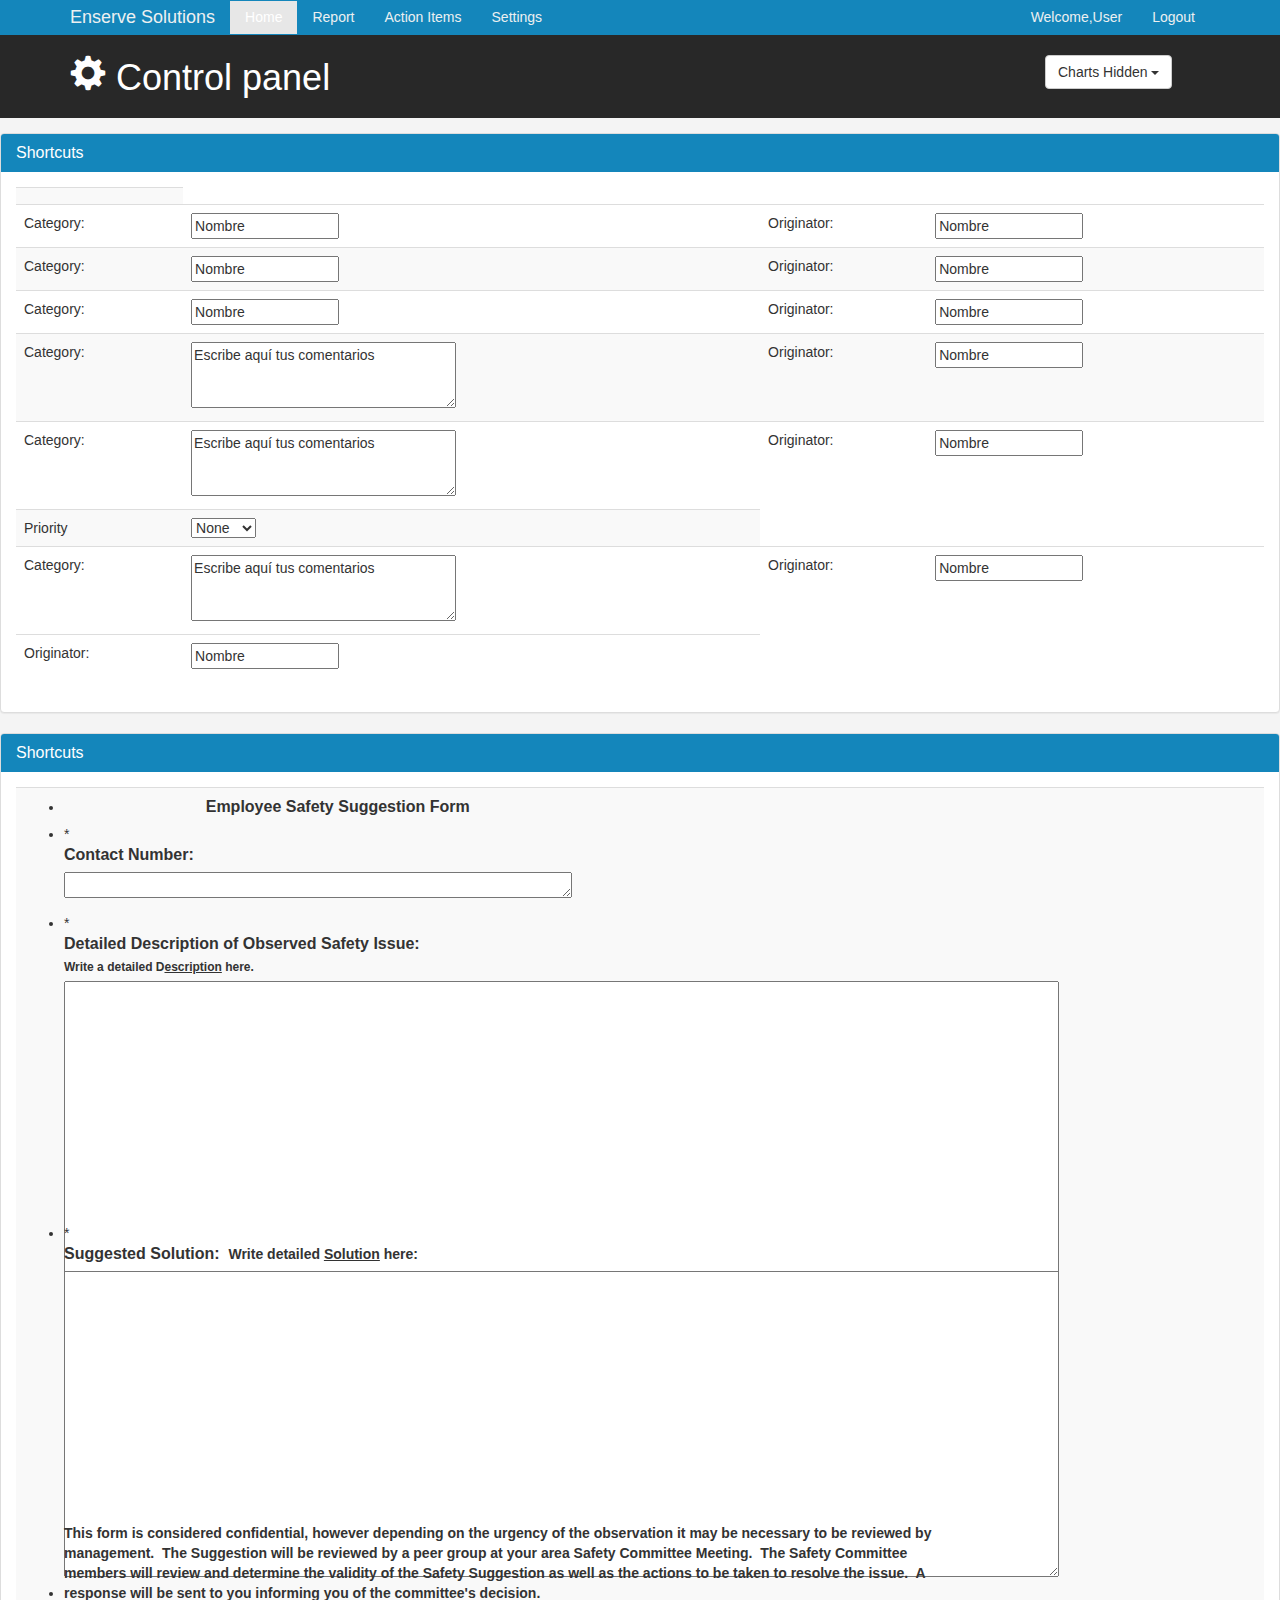
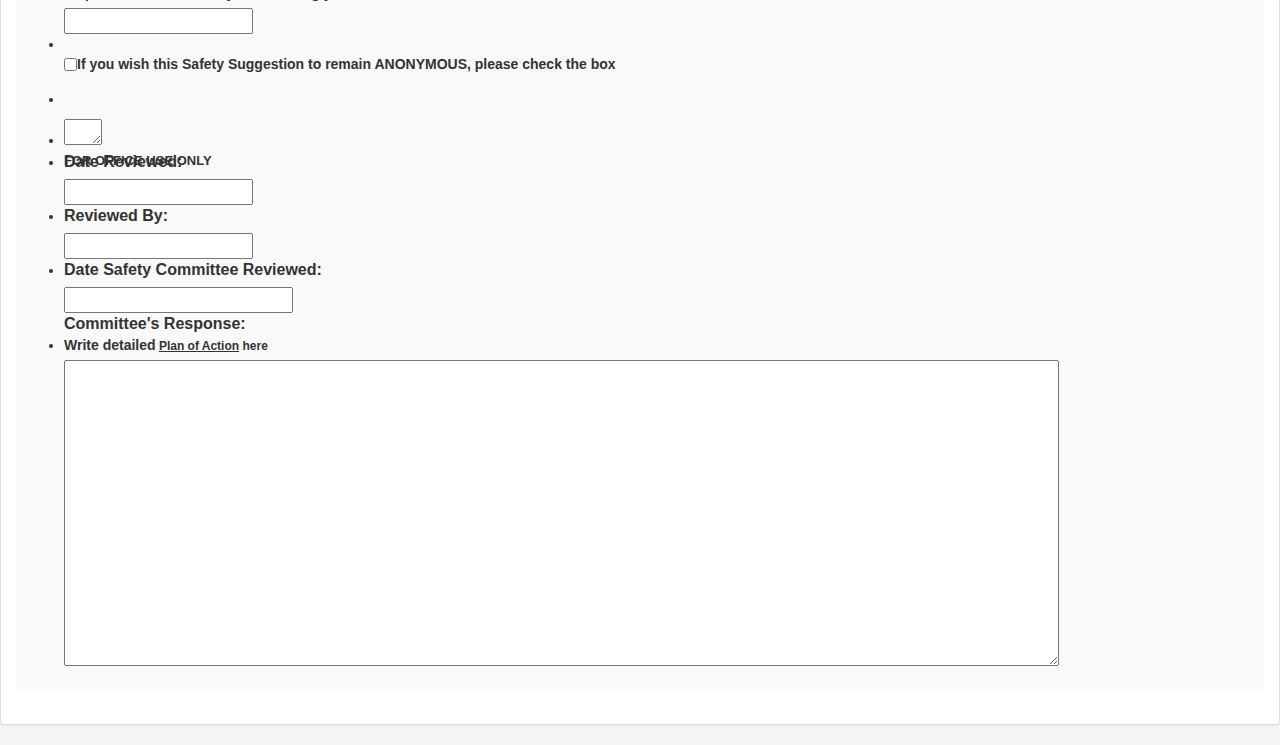
<file: table3.html>
<!DOCTYPE html>
<html lang="es">
  <head>
    <meta charset="utf-8">
    <meta http-equiv="X-UA-Compatible" content="IE=edge">
    <meta name="viewport" content="width=device-width, initial-scale=1">
    <title>Frontline | Dashboard</title>
    <!-- Bootstrap core CSS -->
    <link href="css/bootstrap.min.css" rel="stylesheet">
    <link href="css/estilos.css" rel="stylesheet">
    <script src="http://cdn.ckeditor.com/4.6.1/standard/ckeditor.js"></script>
  </head>
  <body>

    <nav class="navbar navbar-default">
      <div class="container">
        <div class="navbar-header">
          <button type="button" class="navbar-toggle collapsed" data-toggle="collapse" data-target="#navbar" aria-expanded="false" aria-controls="navbar">
            <span class="sr-only">Toggle navigation</span>
            <span class="icon-bar"></span>
            <span class="icon-bar"></span>
            <span class="icon-bar"></span>
          </button>
          <a class="navbar-brand" href="#">Enserve Solutions</a>
        </div>
        <div id="navbar" class="collapse navbar-collapse">
          <ul class="nav navbar-nav">
            <li class="active"><a href="index.html">Home</a></li>
            <li><a href="paginas.html">Report</a></li>
            <li><a href="entradas.html">Action Items</a></li>
            <li><a href="usuarios.html">Settings</a></li>
          </ul>
          <ul class="nav navbar-nav navbar-right">
            <li><a href="#">Welcome,User</a></li>
            <li><a href="login.html">Logout</a></li>
          </ul>
        </div><!--/.nav-collapse -->
      </div>
    </nav>

    <header id="header">
      <div class="container">
        <div class="row">
          <div class="col-md-10">
            <h1><span class="glyphicon glyphicon-cog" aria-hidden="true"></span> Control panel </h1>
          </div>
          <div class="col-md-2">
            <div class="dropdown crear">
              <button class="btn btn-default dropdown-toggle" type="button" id="dropdownMenu1" data-toggle="dropdown" aria-haspopup="true" aria-expanded="true">
                Charts Hidden
                <span class="caret"></span>
              </button>
              <ul class="dropdown-menu" aria-labelledby="dropdownMenu1">
                
                <li><a href="#">Show Charts</a></li>
              </ul>
            </div>
          </div>
        </div>
      </div>
    </header>
         
    <!-- shortcuts -->
    <div class="panel panel-default">
        <div class="panel-heading">
          <h3 class="panel-title">Shortcuts</h3>
        </div>
        <div class="panel-body">
            <table class="table table-striped table-hover">
               <td class="notes">
            
                <tr>
                <td>Category:</td>    <td><input type="text" size="15" maxlength="30" value="Nombre" name="nombre"></td>     <td>Originator:</td>
                <td><input type="text" size="15" maxlength="30" value="Nombre" name="nombre"></td>
             </td>
            </tr> 
            
            <tr>
                <td>Category:</td>    <td><input type="text" size="15" maxlength="30" value="Nombre" name="nombre"></td>     <td>Originator:</td>
                <td><input type="text" size="15" maxlength="30" value="Nombre" name="nombre"></td>
             </td>
            </tr> 
            
            <tr>
                <td>Category:</td>    <td><input type="text" size="15" maxlength="30" value="Nombre" name="nombre"></td>     <td>Originator:</td>
                <td><input type="text" size="15" maxlength="30" value="Nombre" name="nombre"></td>
             </td>
            </tr> 
            <tr>
            <td>Category:</td><td><textarea name="comentarios" rows="3" cols="30">Escribe aquí tus comentarios</textarea></td><td>Originator:</td>
            <td><input type="text" size="15" maxlength="30" value="Nombre" name="nombre"></td>
         </td>
        </tr> 
        <tr>
            <td>Category:</td><td><textarea name="comentarios" rows="3" cols="30">Escribe aquí tus comentarios</textarea></td><td>Originator:</td>
            <td><input type="text" size="15" maxlength="30" value="Nombre" name="nombre"></td>
         </td>
        </tr> 
                  <tr>
               
                <td>Priority</td> 
                <td><select>
                    <option>None</option>
                    <option>Major</option>
                    <option>Minor</option>
                    <option>Siriuos</option>
                </select></td>
                <tr>
                    <td>Category:</td><td><textarea name="comentarios" rows="3" cols="30">Escribe aquí tus comentarios</textarea></td><td>Originator:</td>
                    <td><input type="text" size="15" maxlength="30" value="Nombre" name="nombre"></td>
                    <tr>
                </td>
                </tr> 
                  <td>Originator:</td>
                <td><input type="text" size="15" maxlength="30" value="Nombre" name="nombre"></td>
             
            </td>
            </tr> 
                
            </tr>
            
            
         
          </tr>
              
              </tr>
            </table>
        </div>
      </div>
  </div>
</div>
</div>
</section>
 <!-- shortcuts -->
 <div class="panel panel-default">
  <div class="panel-heading">
    <h3 class="panel-title">Shortcuts</h3>
  </div>
  <div class="panel-body">
      <table class="table table-striped table-hover">
         <td class="notes">
           <div id='rbform' class='rbl_frm2' style='display:block;min-width:930px;width:930px;'><ul  class='connectedSortable' style='width:98.4%;'><li  ><div class='lb'><label   class='t1' ><span style="font-size: 13px;" data-mce-style="font-size: 13px;"><strong>&nbsp; &nbsp; &nbsp; &nbsp; &nbsp; &nbsp; &nbsp; &nbsp; &nbsp; &nbsp; &nbsp; <span style="font-size: 16px;">&nbsp; &nbsp; &nbsp; &nbsp; &nbsp; &nbsp; &nbsp; Employee Safety Suggestion Form</span></strong></span></label></div></li><li  ><div class='lbldiv' ><div class='star'>*</div><label for='5874'><span style="font-size: 16px;"><strong>Contact Number:</strong></span></label></div><div class='ctlAuto'><textarea  data-maxlength='3048'  rows='1'  cols='60'  class='textarea required'  name='5874' id='5874'  ></textarea></div></li></ul><ul  class='connectedSortable' style='width:908px;'><li  style='height:300px;' ><div class='lbldiv' ><div class='star'>*</div><label for='5889'><span style="font-size: 16px;" data-mce-style="font-size: 16px;"><strong>Detailed Description of Observed Safety Issue:<br></strong></span><span style="font-size: 12px;" data-mce-style="font-size: 12px;"><strong>Write a detailed&nbsp;D<span style="text-decoration: underline;" data-mce-style="text-decoration: underline;">escription</span> here.</strong></span></label></div><div class='ctlTop'><textarea  data-maxlength='3048'  rows='15'  cols='120'  class='textarea required'  name='5889' id='5889'  /></textarea></div></li></ul><ul  class='connectedSortable' style='width:98.4%;'><li  style='height:300px;' ><div class='lbldiv' ><div class='star'>*</div><label for='5887'><strong><span style="font-size: 16px;" data-mce-style="font-size: 16px;">Suggested Solution:&nbsp; </span></strong>Write detailed <span style="text-decoration: underline;" data-mce-style="text-decoration: underline;"><strong>Solution</strong></span> here:</label></div><div class='ctlTop'><textarea  data-maxlength='3048'  rows='15'  cols='120'  class='textarea required'  name='5887' id='5887'  /></textarea></div></li><li  ><div class='lbldiv' ><label for='5890'>This form is considered confidential, however depending on the urgency of the observation it may be necessary to be reviewed by management.&nbsp; The Suggestion will be reviewed by a peer group at your area Safety Committee Meeting.&nbsp; The Safety Committee members will review and determine the validity of the Safety Suggestion as well as the actions to be taken to resolve the issue.&nbsp; A response will be sent to you informing you of the committee's decision.</label></div><div class='ctlTop'><input type='text'  class='text' name='5890' id='5890'  size='20'  maxlength='150'  value=''    /></div></li><li  ><label  for='chk_1191_5867'></label><div class='ctlTop'><table    ><tr><td valign='top'><table    ><tr><td class='oCtlH' valign='top'><input type='checkbox'  class='checkbox' data-parentid='5867' id='opt10108' name='opt10108' value='10108'   /> </td><td   valign='top'><label for='opt10108'>If you wish this Safety Suggestion to remain ANONYMOUS, please check the box  </label></td><td width='20'></td></tr></table></td></tr></table></div></li></ul><ul  class='connectedSortable' style='width:98.4%;'><li class='liline'><div  class='solid' /></li><li  style='height:32px;' ><div class='ctlRight'><textarea  data-maxlength='3048'  rows='1'  cols='2'  class='textarea'  name='5868' id='5868'  /></textarea></div><div class='lbldiv' ><label for='5868'><span style="font-size: 14px;" data-mce-style="font-size: 14px;"><strong><span style="font-size: 13px;" data-mce-style="font-size: 13px;">FOR OFFICE USE ONLY</span></strong></span></label></div><div style='clear:both;' /></li><li  ><div class='lbldiv'  style='width:153px;' ><label for='5871'><span style="font-size: 16px;"><strong>Date Reviewed:</strong></span></label></div><div class='ctlAuto'><input type='text'  class='datetime' name='5871' id='5871'  size='20'  maxlength='50'  value=''    /></div></li><li  ><div class='lbldiv'  style='width:152px;' ><label for='5872'><span style="font-size: 16px;"><strong>Reviewed By:&nbsp;</strong></span></label></div><div class='ctlAuto'><input type='text'  class='text' name='5872' id='5872'  size='20'  maxlength='50'  value=''    /></div></li><li  ><div class='lbldiv'  style='width:316px;' ><label for='5873'><span style="font-size: 16px;"><strong>Date Safety Committee Reviewed:</strong></span></label></div><div class='ctlAuto'><input type='text'  class='datetime' name='5873' id='5873'  size='25'  value=''    /></div></li><li  ><div class='lbldiv' ><label for='5888'><strong><span style="font-size: 16px;" data-mce-style="font-size: 16px;">Committee's Response:<br></span></strong>Write detailed<span style="font-size: 12px;" data-mce-style="font-size: 12px;"> <strong><span style="text-decoration: underline;" data-mce-style="text-decoration: underline;">Plan of Action</span></strong> here</span></label></div><div class='ctlTop'><textarea  data-maxlength='3048'  rows='15'  cols='120'  class='textarea'  name='5888' id='5888'  /></textarea></div></li></ul><div style=' clear:both; overflow:hidden; height:1%; '></div></div></div>
		</div>
</html>
</file>
<file: css/estilos.css>
body{
  background:#f4f4f4;
}

/* Navbar */
.navbar{
  min-height: 33px !important;
  margin-bottom:0;
  border-radius:0;
}

.navbar-nav > li > a, .navbar-brand{
  padding-top:6px !important;
  padding-bottom:0 !important;
  height: 33px;
}

.navbar-default {
  background-color: #1486bb;
  border-color: #1486bb;
}
.navbar-default .navbar-brand {
  color: #ecf0f1;
}
.navbar-default .navbar-brand:hover,
.navbar-default .navbar-brand:focus {
  color: #000000;
}
.navbar-default .navbar-text {
  color: #000000;
}
.navbar-default .navbar-nav > li > a {
  color: #ecf0f1;
}
.navbar-default .navbar-nav > li > a:hover,
.navbar-default .navbar-nav > li > a:focus {
  color: #ffffff;
}
.navbar-default .navbar-nav > .active > a,
.navbar-default .navbar-nav > .active > a:hover,
.navbar-default .navbar-nav > .active > a:focus {
  color: #ffffff;
  background-color: ##1486bb;
}
.navbar-default .navbar-nav > .open > a,
.navbar-default .navbar-nav > .open > a:hover,
.navbar-default .navbar-nav > .open > a:focus {
  color: #ffffff;
  background-color: ##1486bb;
}
.navbar-default .navbar-toggle {
  border-color: #1486bb;
}
.navbar-default .navbar-toggle:hover,
.navbar-default .navbar-toggle:focus {
  background-color: #1486bb;
}
.navbar-default .navbar-toggle .icon-bar {
  background-color: #000000;
}
.navbar-default .navbar-collapse,
.navbar-default .navbar-form {
  border-color: #ecf0f1;
}
.navbar-default .navbar-link {
  color: #ecf0f1;
}
.navbar-default .navbar-link:hover {
  color: #ffffff;
}


/* Custom */
.color-principal, .panel-default > .panel-heading{
  background-color: #1486bb !important;
  border-color: #1486bb !important;
  color:#ffffff !important;
}

/* Header */
#header{
  background:#282828;
  color:#ffffff;
  padding-bottom: 10px;
  margin-bottom: 15px;
}

#header .crear{
  padding-top: 20px;
}

/* Breadcrumb */
.breadcrumb{
  background:#cccccc;
  color:#333333;
}

.breadcrumb a{
  color:#ffffff;
}

/* Progress Bars */
.barra-progreso{
  background:#ffffff;
  color:#ffffff;
}

.dash-box{
  text-align:center;
}

#login{
  margin-top:30px;
}

/* Footer */
#footer{
  background:#282828;
  color:#ffffff;
  text-align:center;
  padding:30px;
  margin-top:30px;
}


@media (max-width: 767px) {
  .navbar-default .navbar-nav .open .dropdown-menu > li > a {
    color: #ecf0f1;
  }
  .navbar-default .navbar-nav .open .dropdown-menu > li > a:hover,
  .navbar-default .navbar-nav .open .dropdown-menu > li > a:focus {
    color: #ffffff;
  }
  .navbar-default .navbar-nav .open .dropdown-menu > .active > a,
  .navbar-default .navbar-nav .open .dropdown-menu > .active > a:hover,
  .navbar-default .navbar-nav .open .dropdown-menu > .active > a:focus {
    color: #ffffff;
    background-color: #1486bb;
  }
}
{
#check{
  display: none;
}
.menu{
      display: none;

}
</file>
